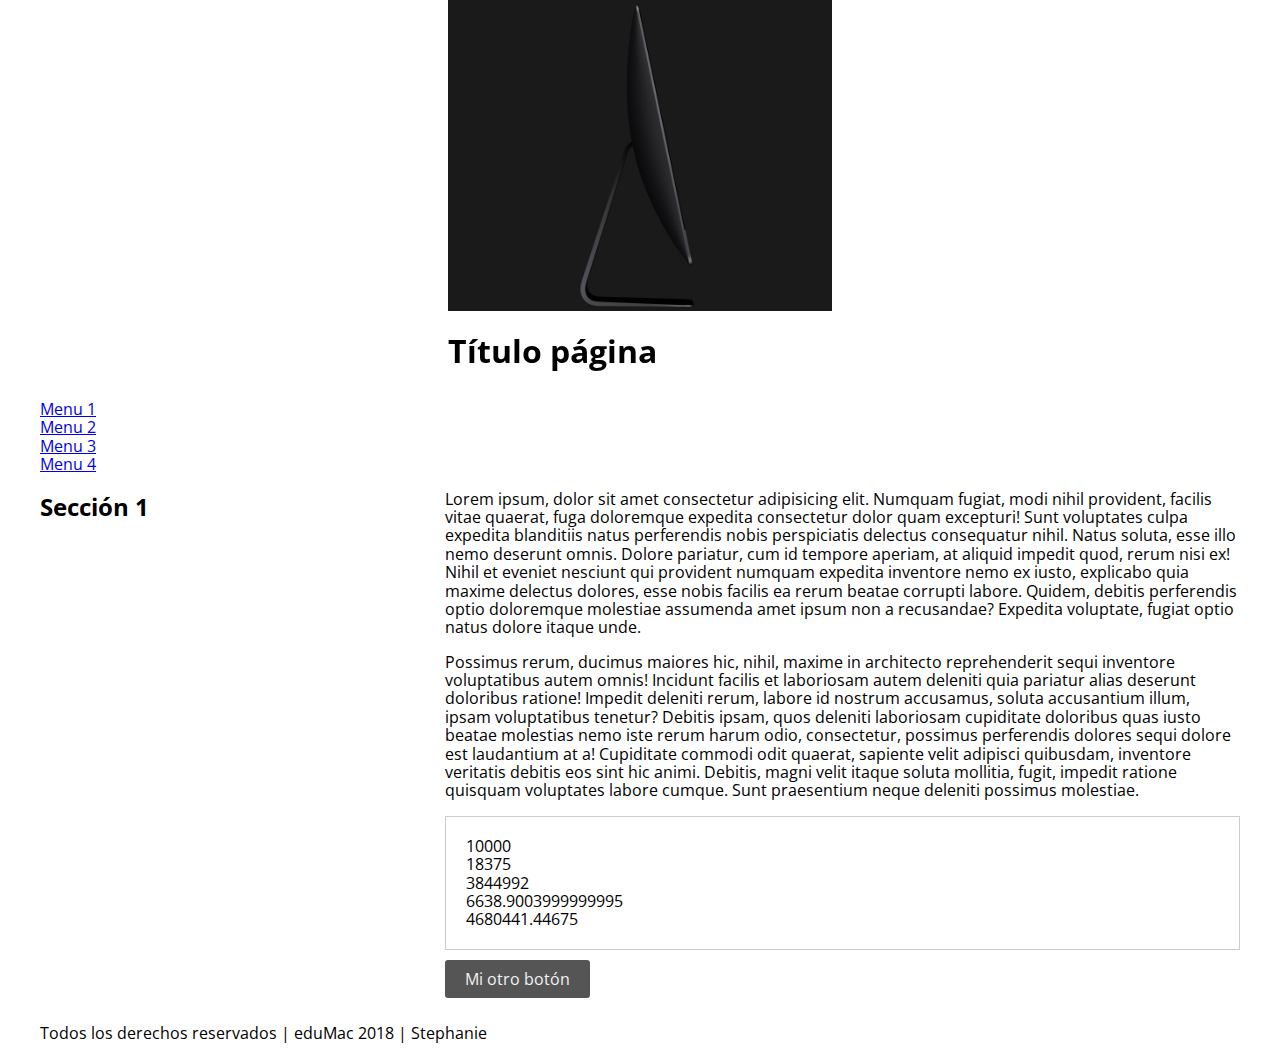
<file: ejercicio-js/index.html>
<!DOCTYPE html>
<html lang="es">
<head>
    <meta charset="UTF-8" />
    <meta name="viewport" content="width=device-width, initial-scale=1.0" />
    <meta http-equiv="X-UA-Compatible" content="ie=edge" />
    <title>Template</title>
    <link rel="stylesheet" href="css/main.css" />
</head>
<body>
    <div class="container">
        <header class="page-header">
            <div class="content-image">
                <img id="macImage" src="images/00.jpg" alt="" />
            <h1>Título página</h1>
        </header>
        <nav class="page-nav">
            <ul>
                <li><a href="#">Menu 1</a></li>
                <li><a href="#">Menu 2</a></li>
                <li><a href="#">Menu 3</a></li>
                <li><a href="#">Menu 4</a></li>
            </ul>
        </nav>
        <main class="page-main">
           <section class="page-section">
               <div class="grid">
                   <div class="col col-tb-4">
                       <h2>Sección 1 </h2>
                   </div>
                   <div class="col col-tb-8">
                       <p>Lorem ipsum, dolor sit amet consectetur adipisicing elit. Numquam fugiat, modi nihil provident, facilis vitae quaerat, fuga doloremque expedita consectetur dolor quam excepturi! Sunt voluptates culpa expedita blanditiis natus perferendis nobis perspiciatis delectus consequatur nihil. Natus soluta, esse illo nemo deserunt omnis. Dolore pariatur, cum id tempore aperiam, at aliquid impedit quod, rerum nisi ex! Nihil et eveniet nesciunt qui provident numquam expedita inventore nemo ex iusto, explicabo quia maxime delectus dolores, esse nobis facilis ea rerum beatae corrupti labore. Quidem, debitis perferendis optio doloremque molestiae assumenda amet ipsum non a recusandae? Expedita voluptate, fugiat optio natus dolore itaque unde.</p>
                       <p>Possimus rerum, ducimus maiores hic, nihil, maxime in architecto reprehenderit sequi inventore voluptatibus autem omnis! Incidunt facilis et laboriosam autem deleniti quia pariatur alias deserunt doloribus ratione! Impedit deleniti rerum, labore id nostrum accusamus, soluta accusantium illum, ipsam voluptatibus tenetur? Debitis ipsam, quos deleniti laboriosam cupiditate doloribus quas iusto beatae molestias nemo iste rerum harum odio, consectetur, possimus perferendis dolores sequi dolore est laudantium at a! Cupiditate commodi odit quaerat, sapiente velit adipisci quibusdam, inventore veritatis debitis eos sint hic animi. Debitis, magni velit itaque soluta mollitia, fugit, impedit ratione quisquam voluptates labore cumque. Sunt praesentium neque deleniti possimus molestiae.</p>
                    <div id="areas" class=areas></div>
                    <!-- <input type= "button" value= "Mi Botón" /> -->
                    <button id="myButton" class="my-button" type="button"> Mi otro botón</button>
                    </div>
               </div>
           </section>

        </main>
        <footer class="page-footer">
            <p>Todos los derechos reservados | eduMac 2018 | Stephanie</p>
        </footer>
    </div>
    <div id="js">
        <script src="js/lib/jquery-3.3.1.min.js"></script>
        <script src="js/main.js"></script>
    </div>
</body>
</html>
</file>
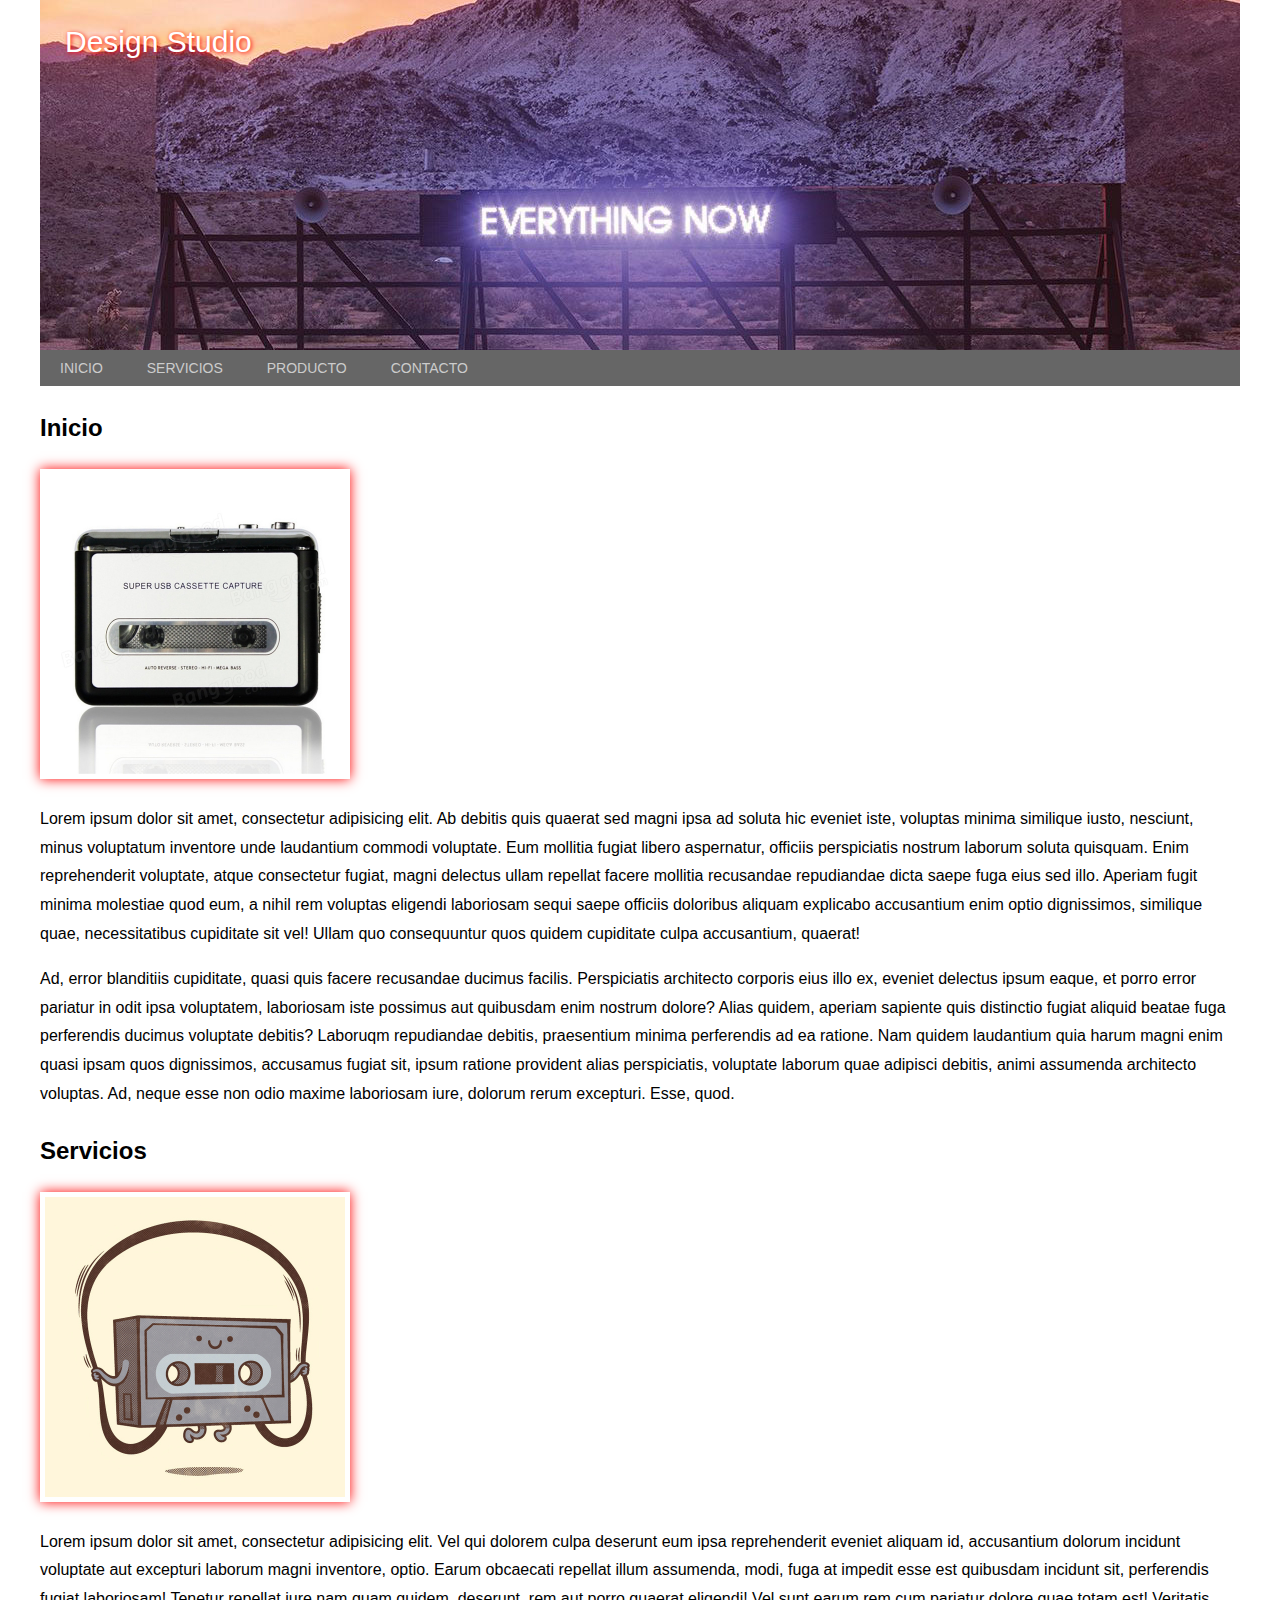
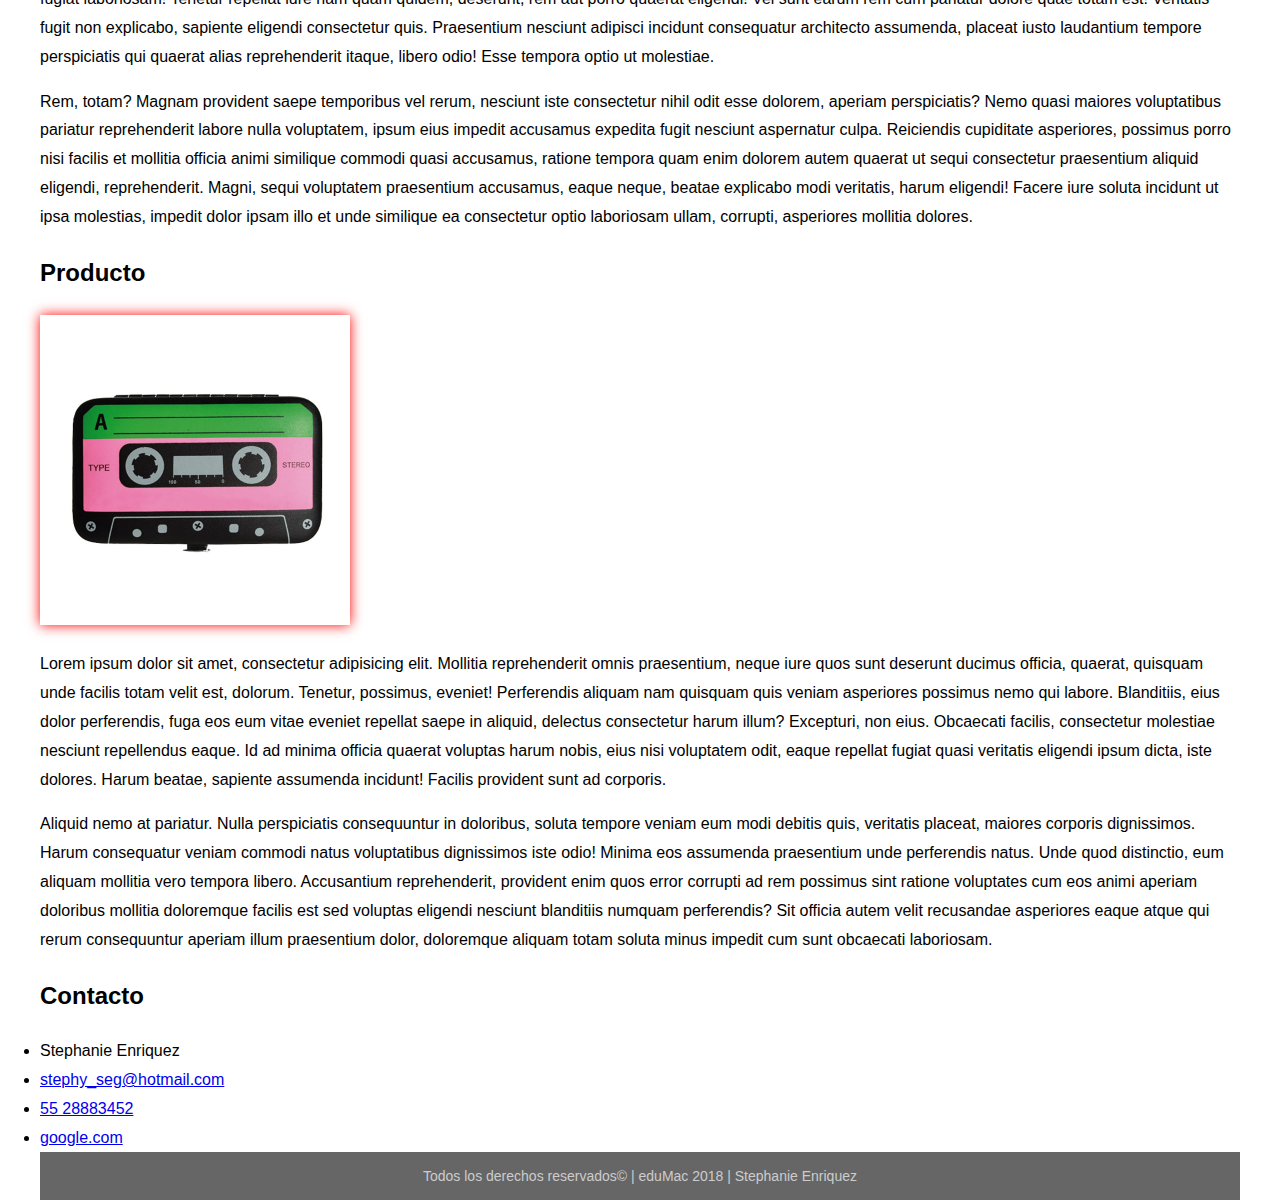
<file: ejercicio1/index.html>
<!doctype html>
<html>
<head lang="es">
	<meta charset="UTF-8" />
	<title>ejercicio 1</title>
	<link rel="stylesheet" href="css/main.css" />
</head>

<body>
<div class="container">
		<header class="page-header">
			<h1>Design Studio</h1>
		</header>
		<nav class="page-nav">
			<!--Unordered List-->
			<ul>
				<li><a href="#inicio">Inicio</a></li>
				<li><a href="#servicios">Servicios</a></li>
				<li><a href="#productos">Producto</a></li>
				<li><a href="#contacto">Contacto</a></li> 		
			</ul>
			
		</nav>
		<main class="page-main">
			<section id="inicio">
				<h2>Inicio</h2>
				<img src="images/img04.jpg" alt="" />
				<p>Lorem ipsum dolor sit amet, consectetur adipisicing elit. Ab debitis quis quaerat sed magni ipsa ad soluta hic eveniet iste, voluptas minima similique iusto, nesciunt, minus voluptatum inventore unde laudantium commodi voluptate. Eum mollitia fugiat libero aspernatur, officiis perspiciatis nostrum laborum soluta quisquam. Enim reprehenderit voluptate, atque consectetur fugiat, magni delectus ullam repellat facere mollitia recusandae repudiandae dicta saepe fuga eius sed illo. Aperiam fugit minima molestiae quod eum, a nihil rem voluptas eligendi laboriosam sequi saepe officiis doloribus aliquam explicabo accusantium enim optio dignissimos, similique quae, necessitatibus cupiditate sit vel! Ullam quo consequuntur quos quidem cupiditate culpa accusantium, quaerat!</p>
				<p>Ad, error blanditiis cupiditate, quasi quis facere recusandae ducimus facilis. Perspiciatis architecto corporis eius illo ex, eveniet delectus ipsum eaque, et porro error pariatur in odit ipsa voluptatem, laboriosam iste possimus aut quibusdam enim nostrum dolore? Alias quidem, aperiam sapiente quis distinctio fugiat aliquid beatae fuga perferendis ducimus voluptate debitis? Laboruqm repudiandae debitis, praesentium minima perferendis ad ea ratione. Nam quidem laudantium quia harum magni enim quasi ipsam quos dignissimos, accusamus fugiat sit, ipsum ratione provident alias perspiciatis, voluptate laborum quae adipisci debitis, animi assumenda architecto voluptas. Ad, neque esse non odio maxime laboriosam iure, dolorum rerum excepturi. Esse, quod.</p>
			</section>
			
			<section id="servicios">
				<h2>Servicios</h2>
				<img src="images/img02.jpg" alt="" />
				<p>Lorem ipsum dolor sit amet, consectetur adipisicing elit. Vel qui dolorem culpa deserunt eum ipsa reprehenderit eveniet aliquam id, accusantium dolorum incidunt voluptate aut excepturi laborum magni inventore, optio. Earum obcaecati repellat illum assumenda, modi, fuga at impedit esse est quibusdam incidunt sit, perferendis fugiat laboriosam! Tenetur repellat iure nam quam quidem, deserunt, rem aut porro quaerat eligendi! Vel sunt earum rem cum pariatur dolore quae totam est! Veritatis fugit non explicabo, sapiente eligendi consectetur quis. Praesentium nesciunt adipisci incidunt consequatur architecto assumenda, placeat iusto laudantium tempore perspiciatis qui quaerat alias reprehenderit itaque, libero odio! Esse tempora optio ut molestiae.</p>
				<p>Rem, totam? Magnam provident saepe temporibus vel rerum, nesciunt iste consectetur nihil odit esse dolorem, aperiam perspiciatis? Nemo quasi maiores voluptatibus pariatur reprehenderit labore nulla voluptatem, ipsum eius impedit accusamus expedita fugit nesciunt aspernatur culpa. Reiciendis cupiditate asperiores, possimus porro nisi facilis et mollitia officia animi similique commodi quasi accusamus, ratione tempora quam enim dolorem autem quaerat ut sequi consectetur praesentium aliquid eligendi, reprehenderit. Magni, sequi voluptatem praesentium accusamus, eaque neque, beatae explicabo modi veritatis, harum eligendi! Facere iure soluta incidunt ut ipsa molestias, impedit dolor ipsam illo et unde similique ea consectetur optio laboriosam ullam, corrupti, asperiores mollitia dolores.</p>
			</section>
			
			<section id="productos">
				<h2>Producto</h2>
				<img src="images/img03.jpg" alt="" />
				<p>Lorem ipsum dolor sit amet, consectetur adipisicing elit. Mollitia reprehenderit omnis praesentium, neque iure quos sunt deserunt ducimus officia, quaerat, quisquam unde facilis totam velit est, dolorum. Tenetur, possimus, eveniet! Perferendis aliquam nam quisquam quis veniam asperiores possimus nemo qui labore. Blanditiis, eius dolor perferendis, fuga eos eum vitae eveniet repellat saepe in aliquid, delectus consectetur harum illum? Excepturi, non eius. Obcaecati facilis, consectetur molestiae nesciunt repellendus eaque. Id ad minima officia quaerat voluptas harum nobis, eius nisi voluptatem odit, eaque repellat fugiat quasi veritatis eligendi ipsum dicta, iste dolores. Harum beatae, sapiente assumenda incidunt! Facilis provident sunt ad corporis.</p>
				<p>Aliquid nemo at pariatur. Nulla perspiciatis consequuntur in doloribus, soluta tempore veniam eum modi debitis quis, veritatis placeat, maiores corporis dignissimos. Harum consequatur veniam commodi natus voluptatibus dignissimos iste odio! Minima eos assumenda praesentium unde perferendis natus. Unde quod distinctio, eum aliquam mollitia vero tempora libero. Accusantium reprehenderit, provident enim quos error corrupti ad rem possimus sint ratione voluptates cum eos animi aperiam doloribus mollitia doloremque facilis est sed voluptas eligendi nesciunt blanditiis numquam perferendis? Sit officia autem velit recusandae asperiores eaque atque qui rerum consequuntur aperiam illum praesentium dolor, doloremque aliquam totam soluta minus impedit cum sunt obcaecati laboriosam.</p>
			</section>
			
			<section id="contacto">
				<h2>Contacto</h2>
				<ur>
					<li>Stephanie Enriquez</li>
					<li><a href="mailto:stephy_seg@hotmail.com">stephy_seg@hotmail.com</a></li>
					<li><a href="tel:5528883452">55 28883452</a></li>
					<li><a href="http://google.com" target="blank">google.com</a></li>
				</ur>
			</section>
		</main>
		<footer class="page-footer">
			<p>Todos los derechos reservados&copy; | eduMac 2018 | Stephanie Enriquez</p>
		</footer>
	</div>	
</body>
</html>
</file>
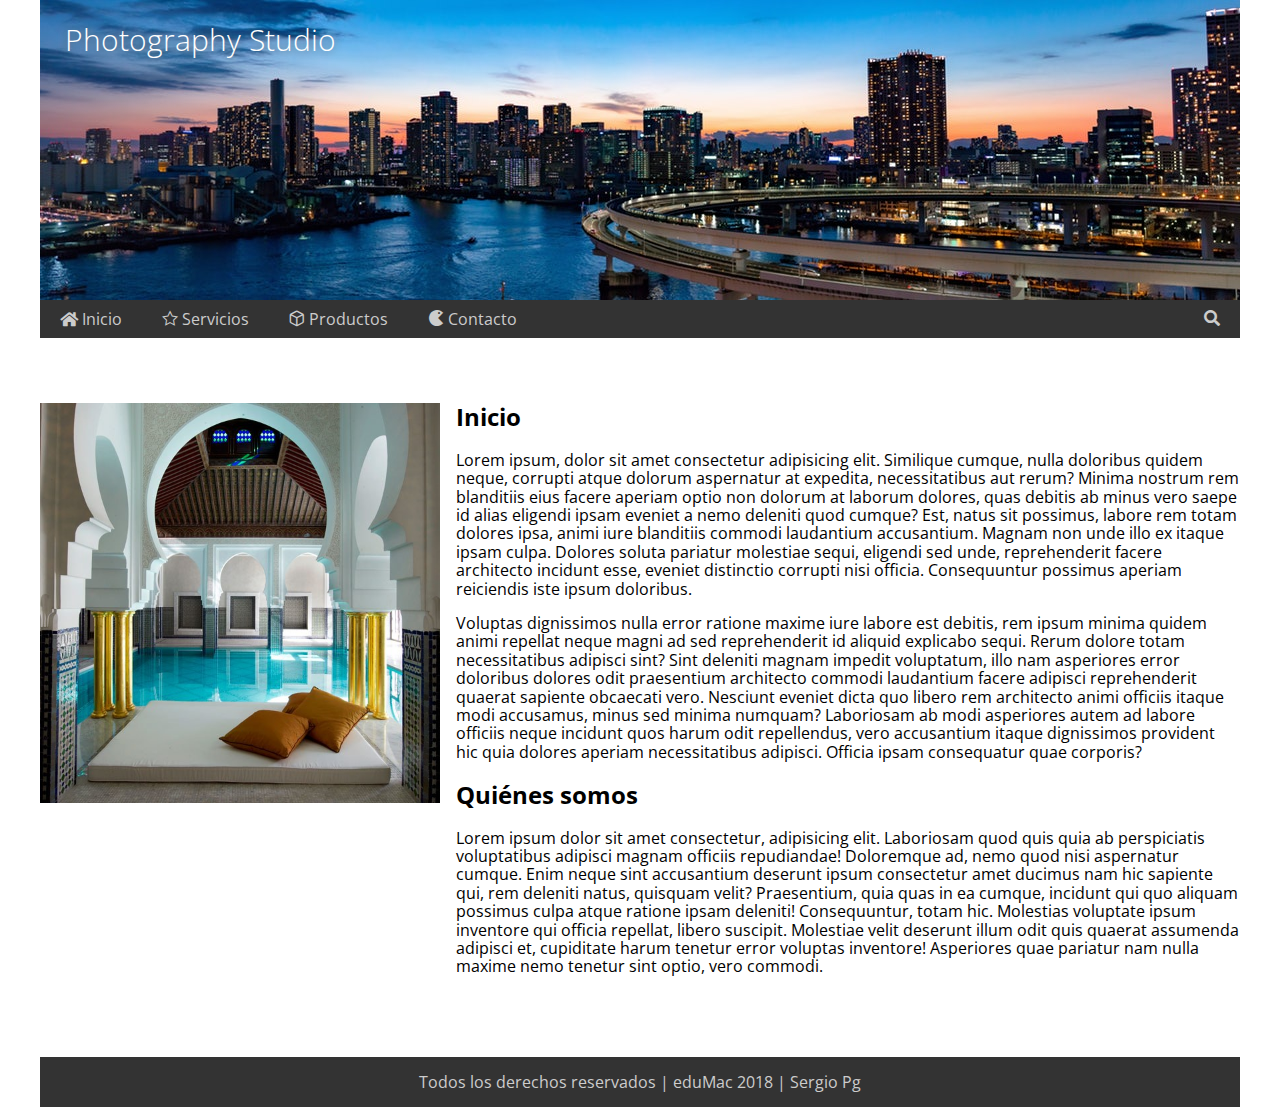
<file: ejercicio2/index.html>
<!DOCTYPE html>
<html lang="es">
<head>
    <meta charset="UTF-8" />
    <meta name="viewport" content="width=device-width, initial-scale=1.0" />
    <meta http-equiv="X-UA-Compatible" content="ie=edge" />
    <title>Inicio</title>
    <link rel="stylesheet" href="css/main.css" />
</head>
<body>
    <div class="container">
        <header class="page-header">
            <h1>Photography Studio</h1>
            <img src="images/bg-header.jpg" alt="" />
        </header>
        <nav class="page-nav">
            <span class="fas fa-search"></span>
            <ul class="clearfix">
                <li><a href="index.html">
                    <span class="fas fa-home"></span>
                    Inicio
                </a></li>
                <li><a href="Servicios.html">
                    <span class="icon-star"></span>
                    Servicios
                </a></li>
                <li><a href="Productos.html">
                    <span class="icon-box"></span>
                    Productos
                </a></li>
                <li><a href="Contacto.html">
                    <span class="icon-pacman"></span>
                    Contacto
                </a></li>
            </ul>
        </nav>
        <main class="page-main">
            <section class="page-section">
                <div class="grid clearfix">
                    <div class="col col-left">
                        <img src="images/img-1.jpg" alt="">
                    </div>
                    <div class="col col-right">
                        <h2>Inicio</h2>
                        <p>Lorem ipsum, dolor sit amet consectetur adipisicing elit. Similique cumque, nulla doloribus quidem neque, corrupti atque dolorum aspernatur at expedita, necessitatibus aut rerum? Minima nostrum rem blanditiis eius facere aperiam optio non dolorum at laborum dolores, quas debitis ab minus vero saepe id alias eligendi ipsam eveniet a nemo deleniti quod cumque? Est, natus sit possimus, labore rem totam dolores ipsa, animi iure blanditiis commodi laudantium accusantium. Magnam non unde illo ex itaque ipsam culpa. Dolores soluta pariatur molestiae sequi, eligendi sed unde, reprehenderit facere architecto incidunt esse, eveniet distinctio corrupti nisi officia. Consequuntur possimus aperiam reiciendis iste ipsum doloribus.</p>
                        <p>Voluptas dignissimos nulla error ratione maxime iure labore est debitis, rem ipsum minima quidem animi repellat neque magni ad sed reprehenderit id aliquid explicabo sequi. Rerum dolore totam necessitatibus adipisci sint? Sint deleniti magnam impedit voluptatum, illo nam asperiores error doloribus dolores odit praesentium architecto commodi laudantium facere adipisci reprehenderit quaerat sapiente obcaecati vero. Nesciunt eveniet dicta quo libero rem architecto animi officiis itaque modi accusamus, minus sed minima numquam? Laboriosam ab modi asperiores autem ad labore officiis neque incidunt quos harum odit repellendus, vero accusantium itaque dignissimos provident hic quia dolores aperiam necessitatibus adipisci. Officia ipsam consequatur quae corporis?</p>
                        <h2>Quiénes somos</h2>
                        <p>Lorem ipsum dolor sit amet consectetur, adipisicing elit. Laboriosam quod quis quia ab perspiciatis voluptatibus adipisci magnam officiis repudiandae! Doloremque ad, nemo quod nisi aspernatur cumque. Enim neque sint accusantium deserunt ipsum consectetur amet ducimus nam hic sapiente qui, rem deleniti natus, quisquam velit? Praesentium, quia quas in ea cumque, incidunt qui quo aliquam possimus culpa atque ratione ipsam deleniti! Consequuntur, totam hic. Molestias voluptate ipsum inventore qui officia repellat, libero suscipit. Molestiae velit deserunt illum odit quis quaerat assumenda adipisci et, cupiditate harum tenetur error voluptas inventore! Asperiores quae pariatur nam nulla maxime nemo tenetur sint optio, vero commodi.</p>
                    </div>
                </div>
            </section>
        </main>
        <footer class="page-footer">
            <p>Todos los derechos reservados | eduMac 2018 | Sergio Pg</p>
        </footer>
    </div>
    <div id="js">
        <script src="js/lib/jquery-3.3.1.min.js"></script>
        <script src="js/main.js"></script>
    </div>
</body>
</html>
</file>
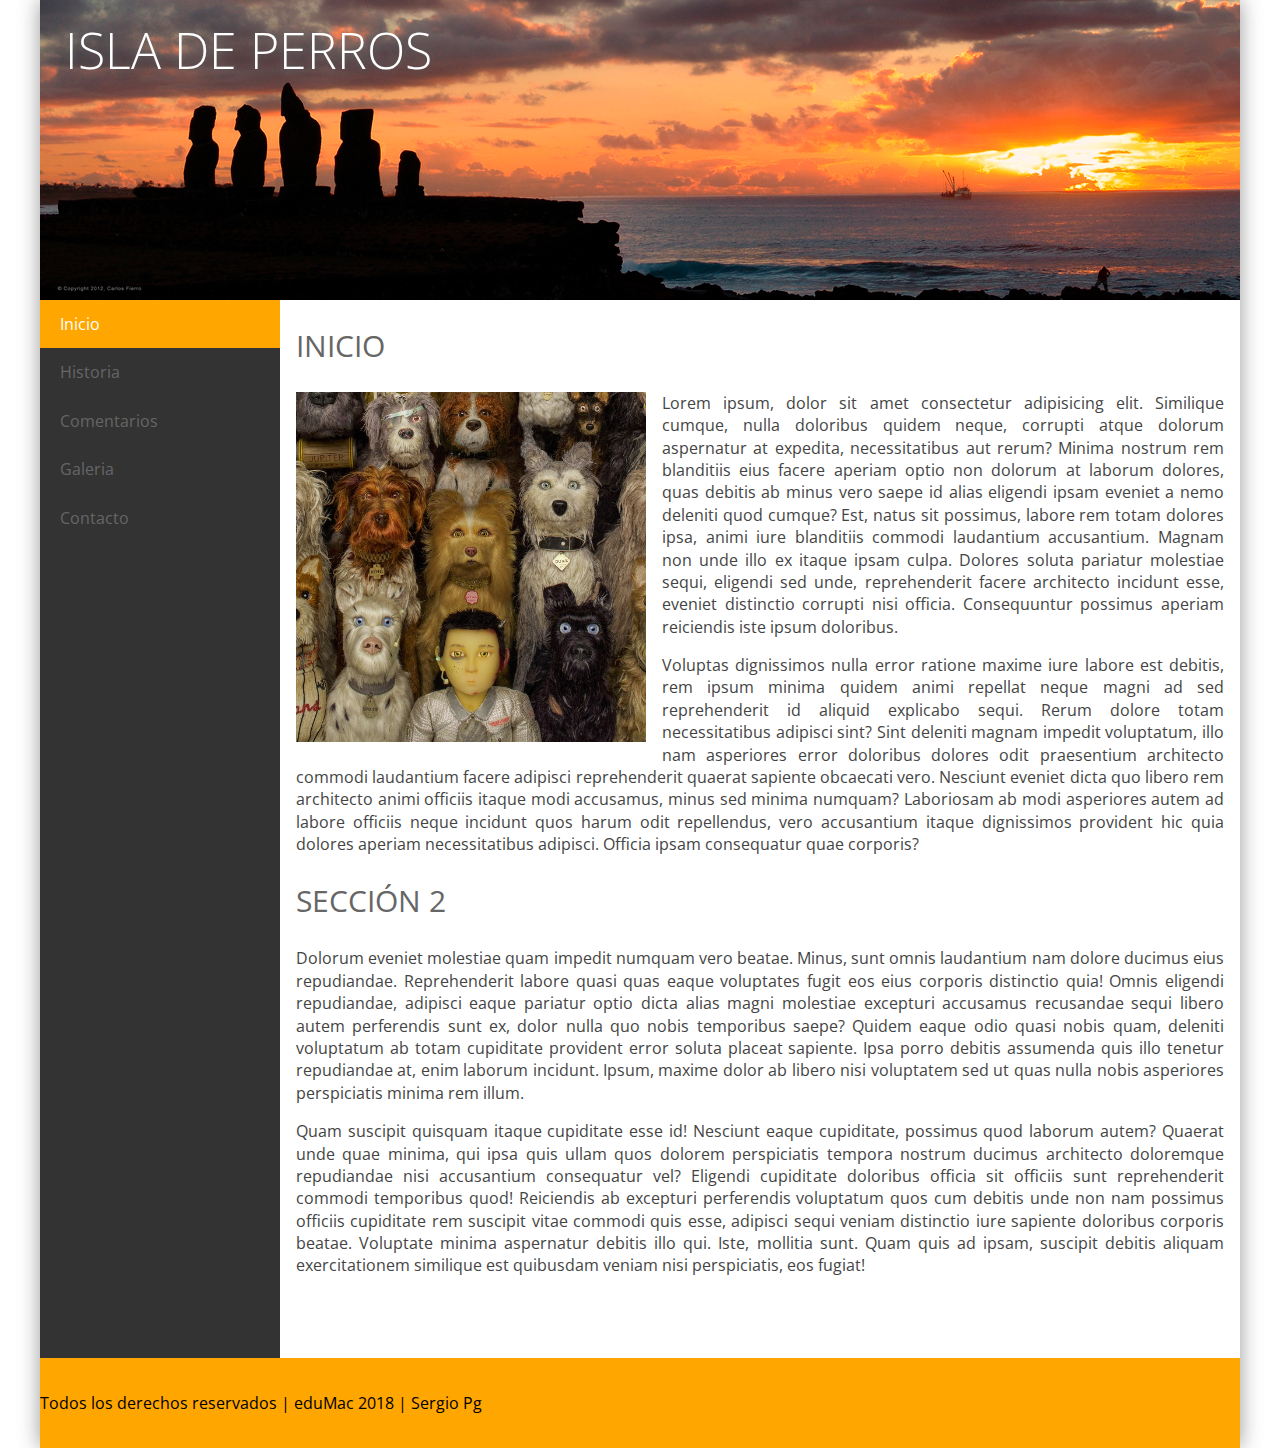
<file: ejercicio3/index.html>
<!DOCTYPE html>
<html lang="es">

<head>
    <meta charset="UTF-8" />
    <meta name="viewport" content="width=device-width, initial-scale=1.0" />
    <meta http-equiv="X-UA-Compatible" content="ie=edge" />
    <title>Pelicula</title>
    <link rel="stylesheet" href="css/main.css" />
</head>

<body>
    <div class="container">
        <header class="page-header">
            <h1>Isla de Perros</h1>
            <img src="images/header.png" alt="" />

        </header>
        <div class="page-content clearfix">
            <nav class="page-nav">
                <ul class="clearfix">
                    <li>
                        <a href="#" class="active">Inicio</a>
                    </li>
                    <li>
                        <a href="#">Historia</a>
                    </li>
                    <li>
                        <a href="#">Comentarios</a>
                    </li>
                    <li>
                        <a href="#">Galeria</a>
                    </li>
                    <li>
                        <a href="#">Contacto</a>
                    </li>
                </ul>
            </nav>
            <main class="page-main">
                <section class="page-section">
                    <h2>Inicio</h2>
                    <img src="images/img-1.jpg" alt="">
                    <p>Lorem ipsum, dolor sit amet consectetur adipisicing elit. Similique cumque, nulla doloribus quidem neque,
                        corrupti atque dolorum aspernatur at expedita, necessitatibus aut rerum? Minima nostrum rem blanditiis
                        eius facere aperiam optio non dolorum at laborum dolores, quas debitis ab minus vero saepe id alias
                        eligendi ipsam eveniet a nemo deleniti quod cumque? Est, natus sit possimus, labore rem totam dolores
                        ipsa, animi iure blanditiis commodi laudantium accusantium. Magnam non unde illo ex itaque ipsam
                        culpa. Dolores soluta pariatur molestiae sequi, eligendi sed unde, reprehenderit facere architecto
                        incidunt esse, eveniet distinctio corrupti nisi officia. Consequuntur possimus aperiam reiciendis
                        iste ipsum doloribus.</p>
                    <p>Voluptas dignissimos nulla error ratione maxime iure labore est debitis, rem ipsum minima quidem animi
                        repellat neque magni ad sed reprehenderit id aliquid explicabo sequi. Rerum dolore totam necessitatibus
                        adipisci sint? Sint deleniti magnam impedit voluptatum, illo nam asperiores error doloribus dolores
                        odit praesentium architecto commodi laudantium facere adipisci reprehenderit quaerat sapiente obcaecati
                        vero. Nesciunt eveniet dicta quo libero rem architecto animi officiis itaque modi accusamus, minus
                        sed minima numquam? Laboriosam ab modi asperiores autem ad labore officiis neque incidunt quos harum
                        odit repellendus, vero accusantium itaque dignissimos provident hic quia dolores aperiam necessitatibus
                        adipisci. Officia ipsam consequatur quae corporis?</p>
                </section>
                <section class="page-section">
                    <h2>Sección 2</h2>
                    <p>Dolorum eveniet molestiae quam impedit numquam vero beatae. Minus, sunt omnis laudantium nam dolore ducimus
                        eius repudiandae. Reprehenderit labore quasi quas eaque voluptates fugit eos eius corporis distinctio
                        quia! Omnis eligendi repudiandae, adipisci eaque pariatur optio dicta alias magni molestiae excepturi
                        accusamus recusandae sequi libero autem perferendis sunt ex, dolor nulla quo nobis temporibus saepe?
                        Quidem eaque odio quasi nobis quam, deleniti voluptatum ab totam cupiditate provident error soluta
                        placeat sapiente. Ipsa porro debitis assumenda quis illo tenetur repudiandae at, enim laborum incidunt.
                        Ipsum, maxime dolor ab libero nisi voluptatem sed ut quas nulla nobis asperiores perspiciatis minima
                        rem illum.</p>
                    <p>Quam suscipit quisquam itaque cupiditate esse id! Nesciunt eaque cupiditate, possimus quod laborum autem?
                        Quaerat unde quae minima, qui ipsa quis ullam quos dolorem perspiciatis tempora nostrum ducimus architecto
                        doloremque repudiandae nisi accusantium consequatur vel? Eligendi cupiditate doloribus officia sit
                        officiis sunt reprehenderit commodi temporibus quod! Reiciendis ab excepturi perferendis voluptatum
                        quos cum debitis unde non nam possimus officiis cupiditate rem suscipit vitae commodi quis esse,
                        adipisci sequi veniam distinctio iure sapiente doloribus corporis beatae. Voluptate minima aspernatur
                        debitis illo qui. Iste, mollitia sunt. Quam quis ad ipsam, suscipit debitis aliquam exercitationem
                        similique est quibusdam veniam nisi perspiciatis, eos fugiat!</p>
                </section>
            </main>
        </div>
        <footer class="page-footer">
            <p>Todos los derechos reservados | eduMac 2018 | Sergio Pg</p>
        </footer>
    </div>
    <div id="js">
        <script src="js/lib/jquery-3.3.1.min.js"></script>
        <script src="js/main.js"></script>
    </div>
</body>

</html>
</file>
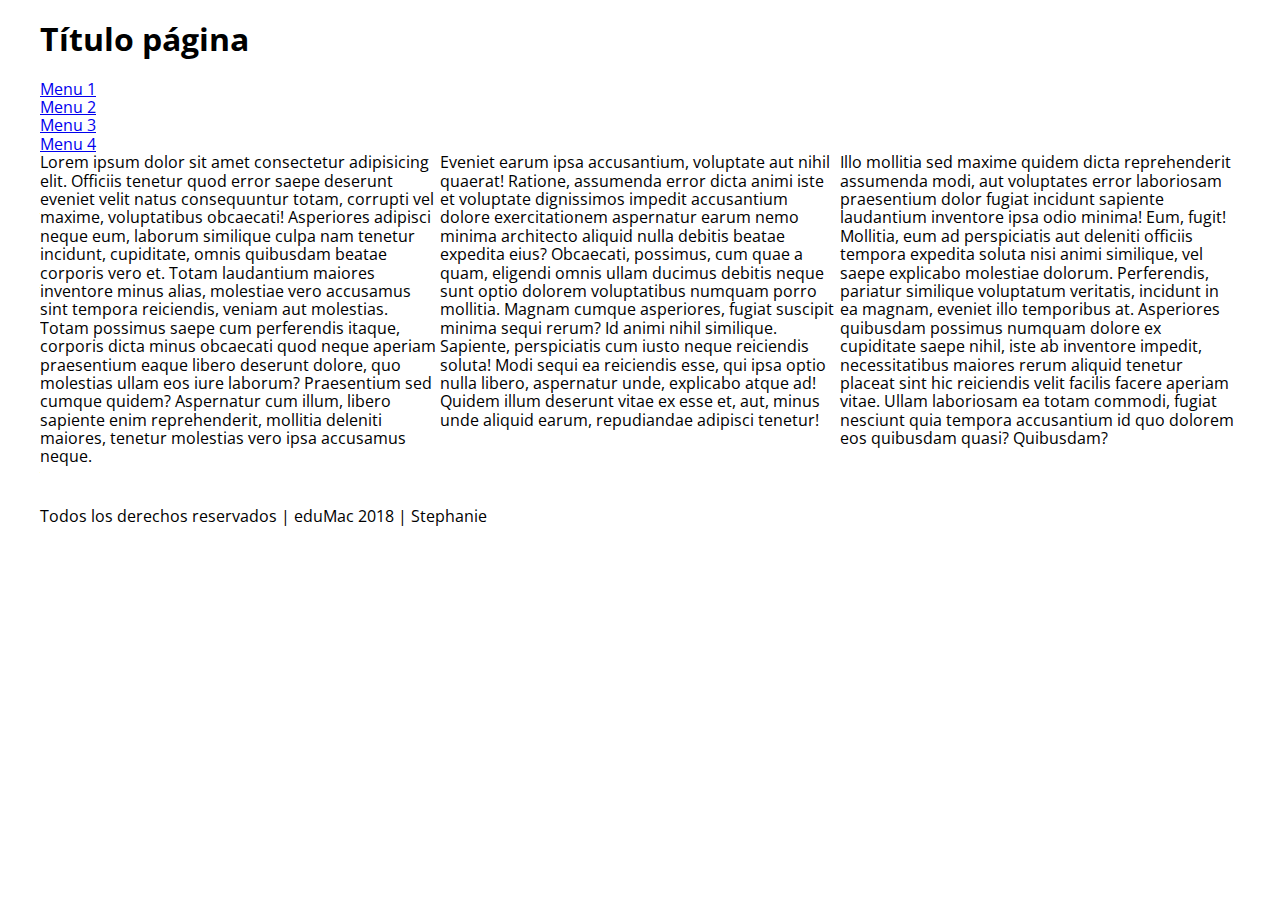
<file: ejercicio4/index.html>
<!DOCTYPE html>
<html lang="es">
<head>
    <meta charset="UTF-8" />
    <meta name="viewport" content="width=device-width, initial-scale=1.0" />
    <meta http-equiv="X-UA-Compatible" content="ie=edge" />
    <title>Template</title>
    <link rel="stylesheet" href="css/main.css" />
</head>
<body>
    <div class="container">
        <header class="page-header">
            <h1>Título página</h1>
        </header>
        <nav class="page-nav">
            <ul>
                <li><a href="#">Menu 1</a></li>
                <li><a href="#">Menu 2</a></li>
                <li><a href="#">Menu 3</a></li>
                <li><a href="#">Menu 4</a></li>
            </ul>
        </nav>
        <main class="page-main  clearfix">
            <div class="col col-1">Lorem ipsum dolor sit amet consectetur adipisicing elit. Officiis tenetur quod error saepe deserunt eveniet velit natus consequuntur totam, corrupti vel maxime, voluptatibus obcaecati! Asperiores adipisci neque eum, laborum similique culpa nam tenetur incidunt, cupiditate, omnis quibusdam beatae corporis vero et. Totam laudantium maiores inventore minus alias, molestiae vero accusamus sint tempora reiciendis, veniam aut molestias. Totam possimus saepe cum perferendis itaque, corporis dicta minus obcaecati quod neque aperiam praesentium eaque libero deserunt dolore, quo molestias ullam eos iure laborum? Praesentium sed cumque quidem? Aspernatur cum illum, libero sapiente enim reprehenderit, mollitia deleniti maiores, tenetur molestias vero ipsa accusamus neque.</div>
            <div class="col col-2">Eveniet earum ipsa accusantium, voluptate aut nihil quaerat! Ratione, assumenda error dicta animi iste et voluptate dignissimos impedit accusantium dolore exercitationem aspernatur earum nemo minima architecto aliquid nulla debitis beatae expedita eius? Obcaecati, possimus, cum quae a quam, eligendi omnis ullam ducimus debitis neque sunt optio dolorem voluptatibus numquam porro mollitia. Magnam cumque asperiores, fugiat suscipit minima sequi rerum? Id animi nihil similique. Sapiente, perspiciatis cum iusto neque reiciendis soluta! Modi sequi ea reiciendis esse, qui ipsa optio nulla libero, aspernatur unde, explicabo atque ad! Quidem illum deserunt vitae ex esse et, aut, minus unde aliquid earum, repudiandae adipisci tenetur!</div>
            <div class="col col-3">Illo mollitia sed maxime quidem dicta reprehenderit assumenda modi, aut voluptates error laboriosam praesentium dolor fugiat incidunt sapiente laudantium inventore ipsa odio minima! Eum, fugit! Mollitia, eum ad perspiciatis aut deleniti officiis tempora expedita soluta nisi animi similique, vel saepe explicabo molestiae dolorum. Perferendis, pariatur similique voluptatum veritatis, incidunt in ea magnam, eveniet illo temporibus at. Asperiores quibusdam possimus numquam dolore ex cupiditate saepe nihil, iste ab inventore impedit, necessitatibus maiores rerum aliquid tenetur placeat sint hic reiciendis velit facilis facere aperiam vitae. Ullam laboriosam ea totam commodi, fugiat nesciunt quia tempora accusantium id quo dolorem eos quibusdam quasi? Quibusdam?</div>


        </main>
        <footer class="page-footer">
            <p>Todos los derechos reservados | eduMac 2018 | Stephanie</p>
        </footer>
    </div>
    <div id="js">
        <script src="js/lib/jquery-3.3.1.min.js"></script>
        <script src="js/main.js"></script>
    </div>
</body>
</html>
</file>
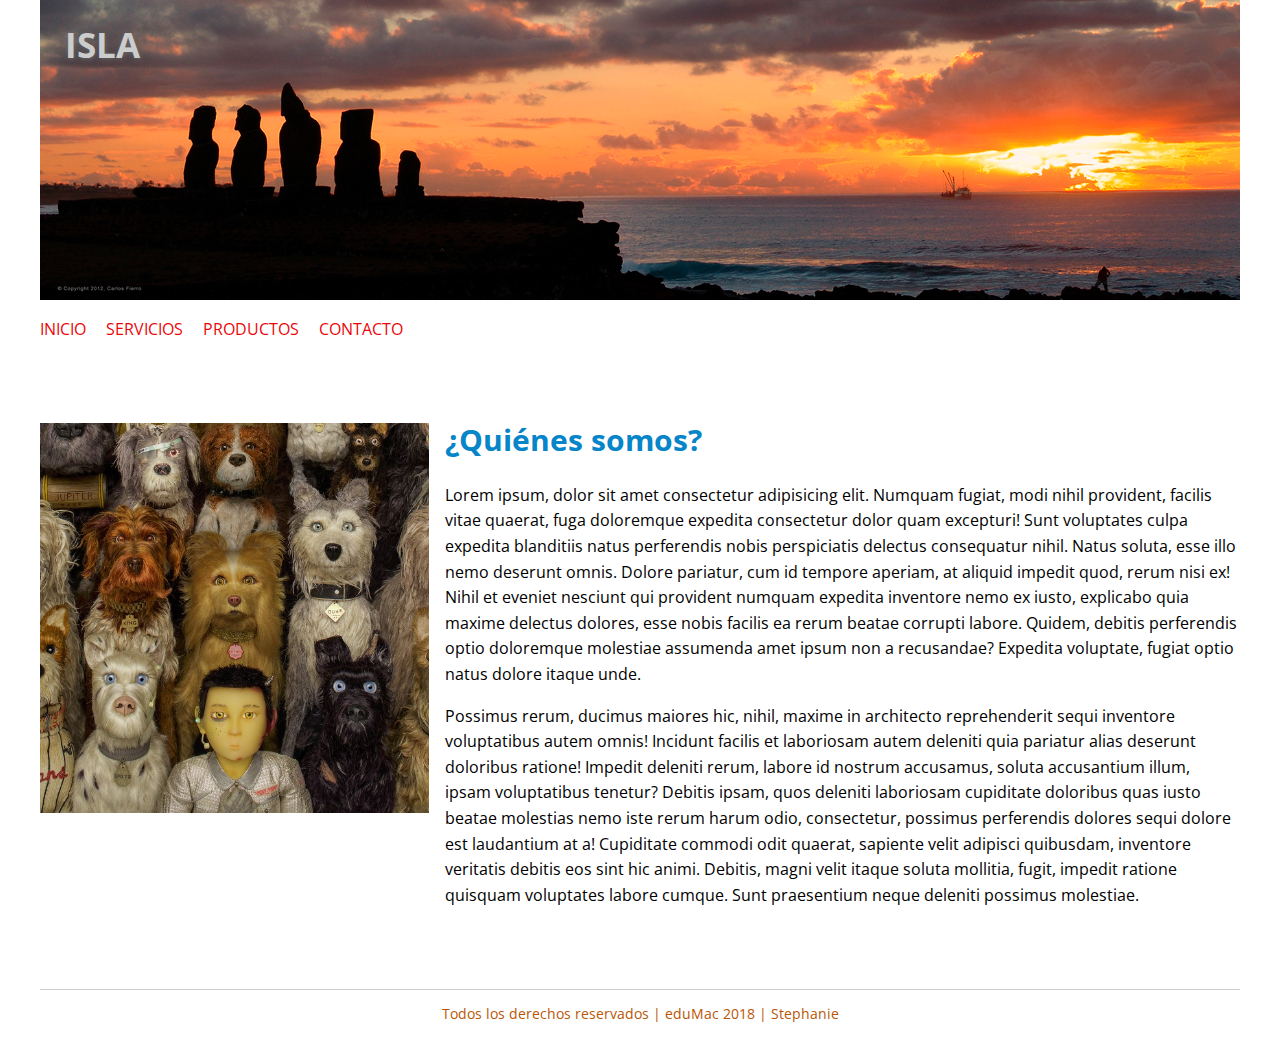
<file: ejercicio6/index.html>
<!DOCTYPE html>
<html lang="es"><!-- InstanceBegin template="/Templates/my-template.dwt" codeOutsideHTMLIsLocked="false" -->
<head>
    <meta charset="UTF-8" />
    <meta name="viewport" content="width=device-width, initial-scale=1.0" />
    <meta http-equiv="X-UA-Compatible" content="ie=edge" />
   
     <!-- InstanceBeginEditable name="doctitle" -->
	<title>Inicio</title>
	<!-- InstanceEndEditable -->
    <!-- InstanceBeginEditable name="head" -->
    
	<!-- InstanceEndEditable -->
    <link rel="stylesheet" href="css/main.css" />
</head>
<body>
    <div class="container">
        <header class="page-header">
            <h1>ISLA</h1>
            <img src="images/header.png" alt="">
            
            
        </header>
        <nav class="page-nav">
            <ul>
                <li><a href="index.html">Inicio</a></li>
                <li><a href="Servicios.html">Servicios</a></li>
                <li><a href="Productos.html">Productos</a></li>
                <li><a href="Contacto.html">Contacto</a></li>
            </ul>
        </nav>
        <main class="page-main">
         <!-- InstanceBeginEditable name="main" -->
         
           <section class="page-section">
               <div class="grid">
                   <div class="col col-tb-4">
                 <img src="images/img-1.jpg" alt="">
                   </div>
                   <div class="col col-tb-8">
                            <h2>¿Quiénes somos? </h2>
                       <p>Lorem ipsum, dolor sit amet consectetur adipisicing elit. Numquam fugiat, modi nihil provident, facilis vitae quaerat, fuga doloremque expedita consectetur dolor quam excepturi! Sunt voluptates culpa expedita blanditiis natus perferendis nobis perspiciatis delectus consequatur nihil. Natus soluta, esse illo nemo deserunt omnis. Dolore pariatur, cum id tempore aperiam, at aliquid impedit quod, rerum nisi ex! Nihil et eveniet nesciunt qui provident numquam expedita inventore nemo ex iusto, explicabo quia maxime delectus dolores, esse nobis facilis ea rerum beatae corrupti labore. Quidem, debitis perferendis optio doloremque molestiae assumenda amet ipsum non a recusandae? Expedita voluptate, fugiat optio natus dolore itaque unde.</p>
                       <p>Possimus rerum, ducimus maiores hic, nihil, maxime in architecto reprehenderit sequi inventore voluptatibus autem omnis! Incidunt facilis et laboriosam autem deleniti quia pariatur alias deserunt doloribus ratione! Impedit deleniti rerum, labore id nostrum accusamus, soluta accusantium illum, ipsam voluptatibus tenetur? Debitis ipsam, quos deleniti laboriosam cupiditate doloribus quas iusto beatae molestias nemo iste rerum harum odio, consectetur, possimus perferendis dolores sequi dolore est laudantium at a! Cupiditate commodi odit quaerat, sapiente velit adipisci quibusdam, inventore veritatis debitis eos sint hic animi. Debitis, magni velit itaque soluta mollitia, fugit, impedit ratione quisquam voluptates labore cumque. Sunt praesentium neque deleniti possimus molestiae.</p>
                   </div>
               </div>
           </section>
		<!-- InstanceEndEditable -->
        </main>
        <footer class="page-footer">
          <p>Todos los derechos reservados | eduMac 2018 | Stephanie</p>
        </footer>
</div>
    <div id="js">
      <script src="js/lib/jquery-3.3.1.min.js"></script>
      <!-- InstanceBeginEditable name="js" -->
      <!-- InstanceEndEditable -->
<script src="js/main.js"></script>
    </div>
</body>
<!-- InstanceEnd --></html>
</file>
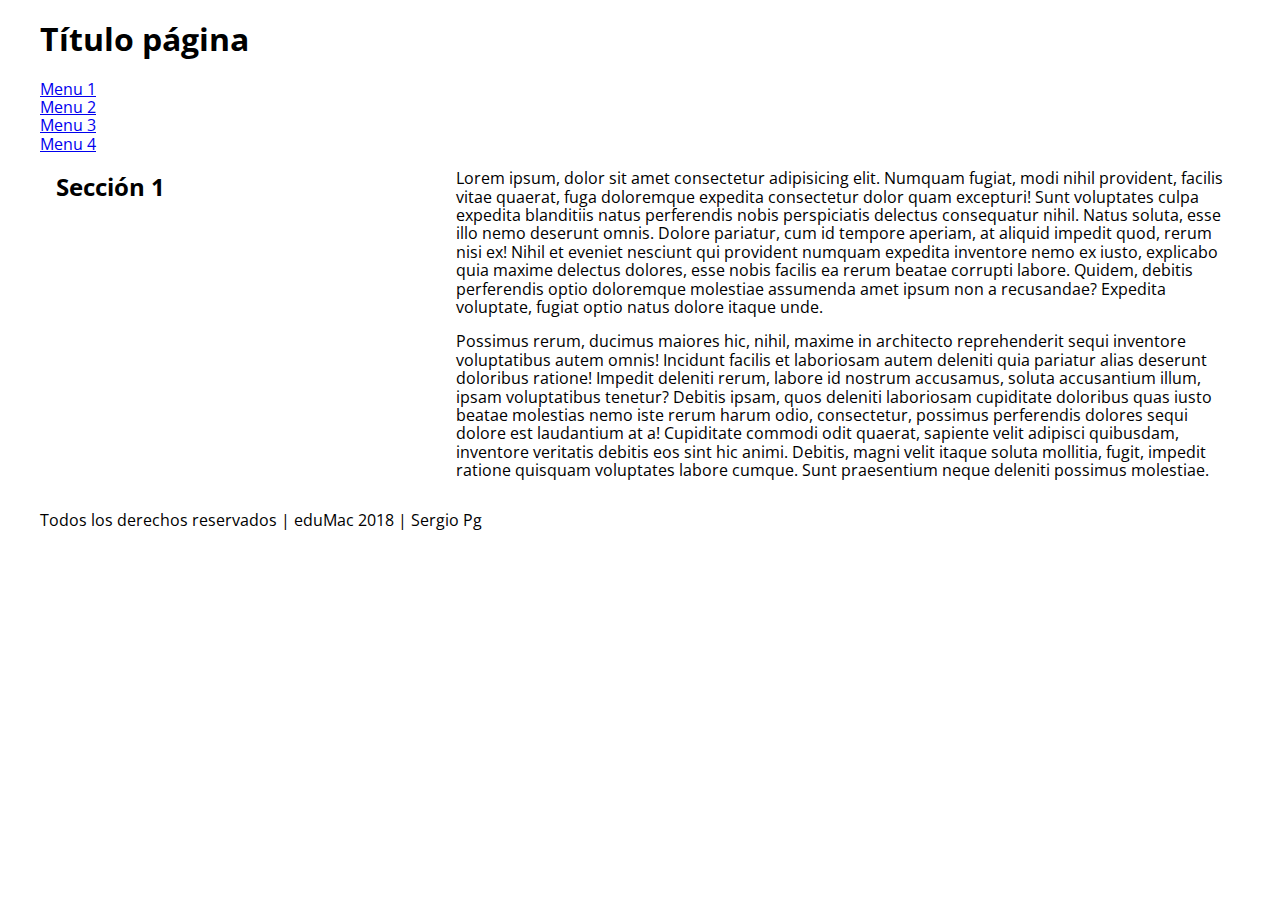
<file: template/index.html>
<!DOCTYPE html>
<html lang="es">
<head>
    <meta charset="UTF-8" />
    <meta name="viewport" content="width=device-width, initial-scale=1.0" />
    <meta http-equiv="X-UA-Compatible" content="ie=edge" />
    <title>Template</title>
    <link rel="stylesheet" href="css/main.css" />
</head>
<body>
    <div class="container">
        <header class="page-header">
            <h1>Título página</h1>
        </header>
        <nav class="page-nav">
            <ul>
                <li><a href="#">Menu 1</a></li>
                <li><a href="#">Menu 2</a></li>
                <li><a href="#">Menu 3</a></li>
                <li><a href="#">Menu 4</a></li>
            </ul>
        </nav>
        <main class="page-main">
           <section class="page-section">
               <div class="grid">
                   <div class="col col-tb-4">
                       <h2>Sección 1 </h2>
                   </div>
                   <div class="col col-tb-8">
                       <p>Lorem ipsum, dolor sit amet consectetur adipisicing elit. Numquam fugiat, modi nihil provident, facilis vitae quaerat, fuga doloremque expedita consectetur dolor quam excepturi! Sunt voluptates culpa expedita blanditiis natus perferendis nobis perspiciatis delectus consequatur nihil. Natus soluta, esse illo nemo deserunt omnis. Dolore pariatur, cum id tempore aperiam, at aliquid impedit quod, rerum nisi ex! Nihil et eveniet nesciunt qui provident numquam expedita inventore nemo ex iusto, explicabo quia maxime delectus dolores, esse nobis facilis ea rerum beatae corrupti labore. Quidem, debitis perferendis optio doloremque molestiae assumenda amet ipsum non a recusandae? Expedita voluptate, fugiat optio natus dolore itaque unde.</p>
                       <p>Possimus rerum, ducimus maiores hic, nihil, maxime in architecto reprehenderit sequi inventore voluptatibus autem omnis! Incidunt facilis et laboriosam autem deleniti quia pariatur alias deserunt doloribus ratione! Impedit deleniti rerum, labore id nostrum accusamus, soluta accusantium illum, ipsam voluptatibus tenetur? Debitis ipsam, quos deleniti laboriosam cupiditate doloribus quas iusto beatae molestias nemo iste rerum harum odio, consectetur, possimus perferendis dolores sequi dolore est laudantium at a! Cupiditate commodi odit quaerat, sapiente velit adipisci quibusdam, inventore veritatis debitis eos sint hic animi. Debitis, magni velit itaque soluta mollitia, fugit, impedit ratione quisquam voluptates labore cumque. Sunt praesentium neque deleniti possimus molestiae.</p>
                   </div>
               </div>
           </section>

        </main>
        <footer class="page-footer">
            <p>Todos los derechos reservados | eduMac 2018 | Sergio Pg</p>
        </footer>
    </div>
    <div id="js">
        <script src="js/lib/jquery-3.3.1.min.js"></script>
        <script src="js/main.js"></script>
    </div>
</body>
</html>
</file>
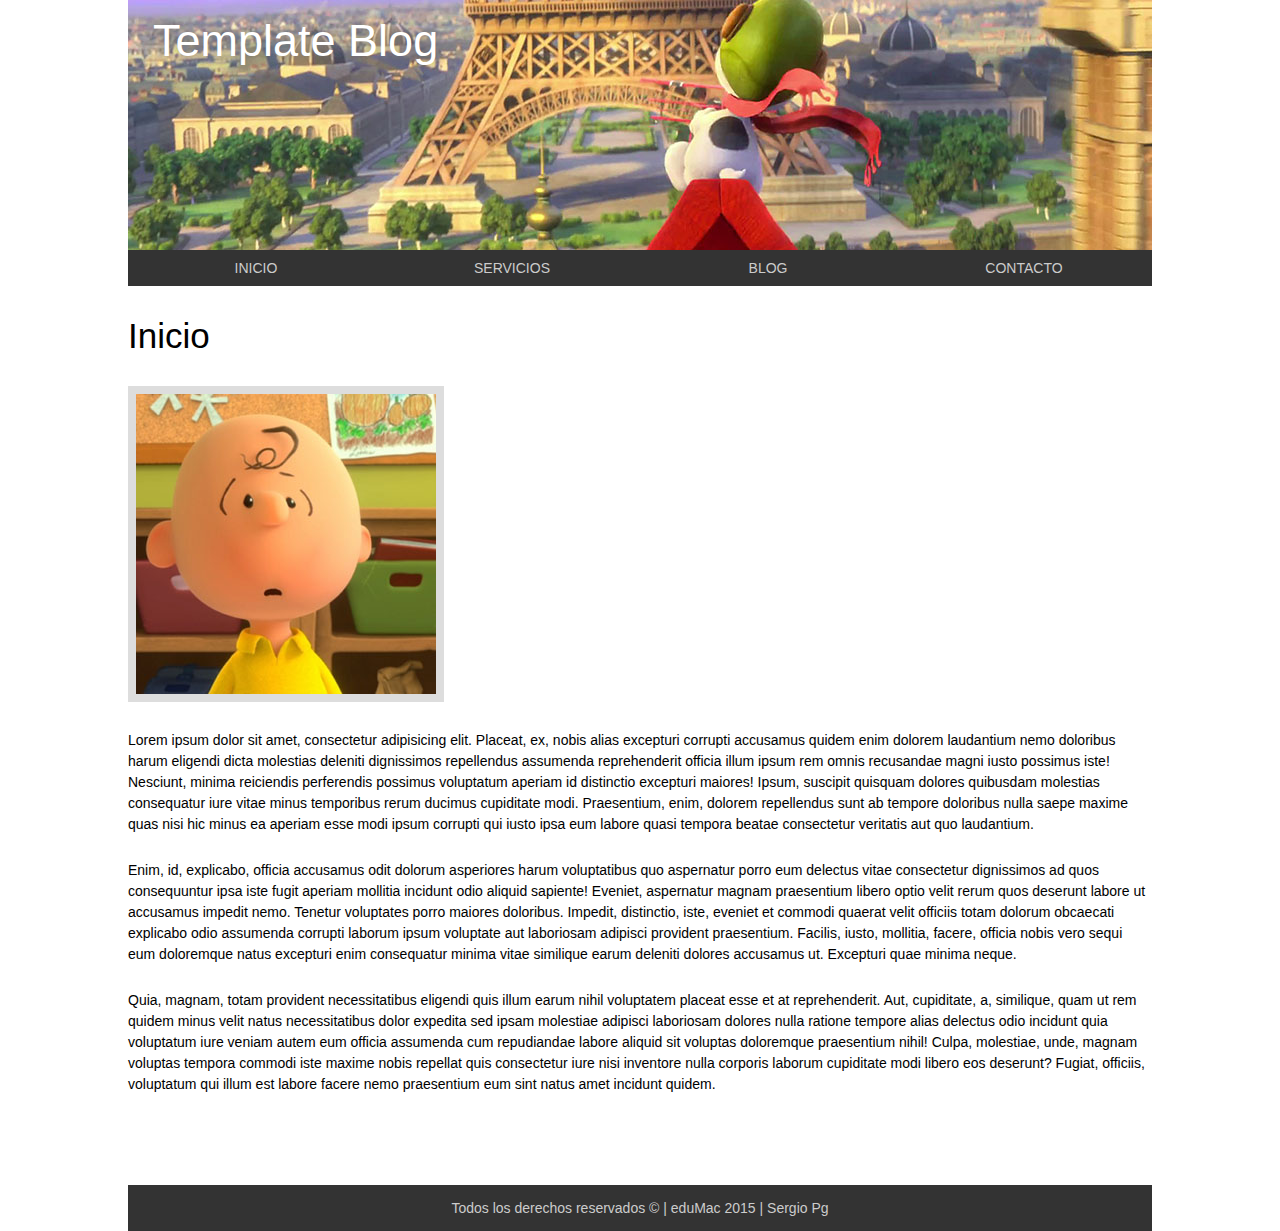
<file: template_blog/index.html>
<!doctype html>
<html>
<head>
<meta charset="UTF-8" />
<title>Template Blog</title>
<link rel="stylesheet" href="css/main.css" />
<script src="js/main.js"></script>
</head>
<body>

<div class="container">
	<header class="page-header">
    	<h1>Template Blog</h1>
    	<img src="images/bg_header.jpg" alt="Snoopy">
    </header>
    <nav class="page-nav">
    	<ul class="clearfix">
        	<li><a href="index.html" title="Inicio">Inicio</a></li>
            <li><a href="servicios.html" title="Servicios">Servicios</a></li>
            <li><a href="blog.html" title="Blog">Blog</a></li>
            <li><a href="contacto.html" title="Contacto">Contacto</a></li>
        </ul>
    </nav>
    <main class="page-main">
    	<section class="section">
        	<h2>Inicio</h2>
            <img src="images/img-1.jpg" alt="">
            <p>Lorem ipsum dolor sit amet, consectetur adipisicing elit. Placeat, ex, nobis alias excepturi corrupti accusamus quidem enim dolorem laudantium nemo doloribus harum eligendi dicta molestias deleniti dignissimos repellendus assumenda reprehenderit officia illum ipsum rem omnis recusandae magni iusto possimus iste! Nesciunt, minima reiciendis perferendis possimus voluptatum aperiam id distinctio excepturi maiores! Ipsum, suscipit quisquam dolores quibusdam molestias consequatur iure vitae minus temporibus rerum ducimus cupiditate modi. Praesentium, enim, dolorem repellendus sunt ab tempore doloribus nulla saepe maxime quas nisi hic minus ea aperiam esse modi ipsum corrupti qui iusto ipsa eum labore quasi tempora beatae consectetur veritatis aut quo laudantium.</p>
            <p>Enim, id, explicabo, officia accusamus odit dolorum asperiores harum voluptatibus quo aspernatur porro eum delectus vitae consectetur dignissimos ad quos consequuntur ipsa iste fugit aperiam mollitia incidunt odio aliquid sapiente! Eveniet, aspernatur magnam praesentium libero optio velit rerum quos deserunt labore ut accusamus impedit nemo. Tenetur voluptates porro maiores doloribus. Impedit, distinctio, iste, eveniet et commodi quaerat velit officiis totam dolorum obcaecati explicabo odio assumenda corrupti laborum ipsum voluptate aut laboriosam adipisci provident praesentium. Facilis, iusto, mollitia, facere, officia nobis vero sequi eum doloremque natus excepturi enim consequatur minima vitae similique earum deleniti dolores accusamus ut. Excepturi quae minima neque.</p>
            <p>Quia, magnam, totam provident necessitatibus eligendi quis illum earum nihil voluptatem placeat esse et at reprehenderit. Aut, cupiditate, a, similique, quam ut rem quidem minus velit natus necessitatibus dolor expedita sed ipsam molestiae adipisci laboriosam dolores nulla ratione tempore alias delectus odio incidunt quia voluptatum iure veniam autem eum officia assumenda cum repudiandae labore aliquid sit voluptas doloremque praesentium nihil! Culpa, molestiae, unde, magnam voluptas tempora commodi iste maxime nobis repellat quis consectetur iure nisi inventore nulla corporis laborum cupiditate modi libero eos deserunt? Fugiat, officiis, voluptatum qui illum est labore facere nemo praesentium eum sint natus amet incidunt quidem.</p>
        </section>
    </main>
    <footer class="page-footer">
    	<p>Todos los derechos reservados &copy; | eduMac 2015 | Sergio Pg </p>
    </footer>
</div>

</body>
</html>
</file>
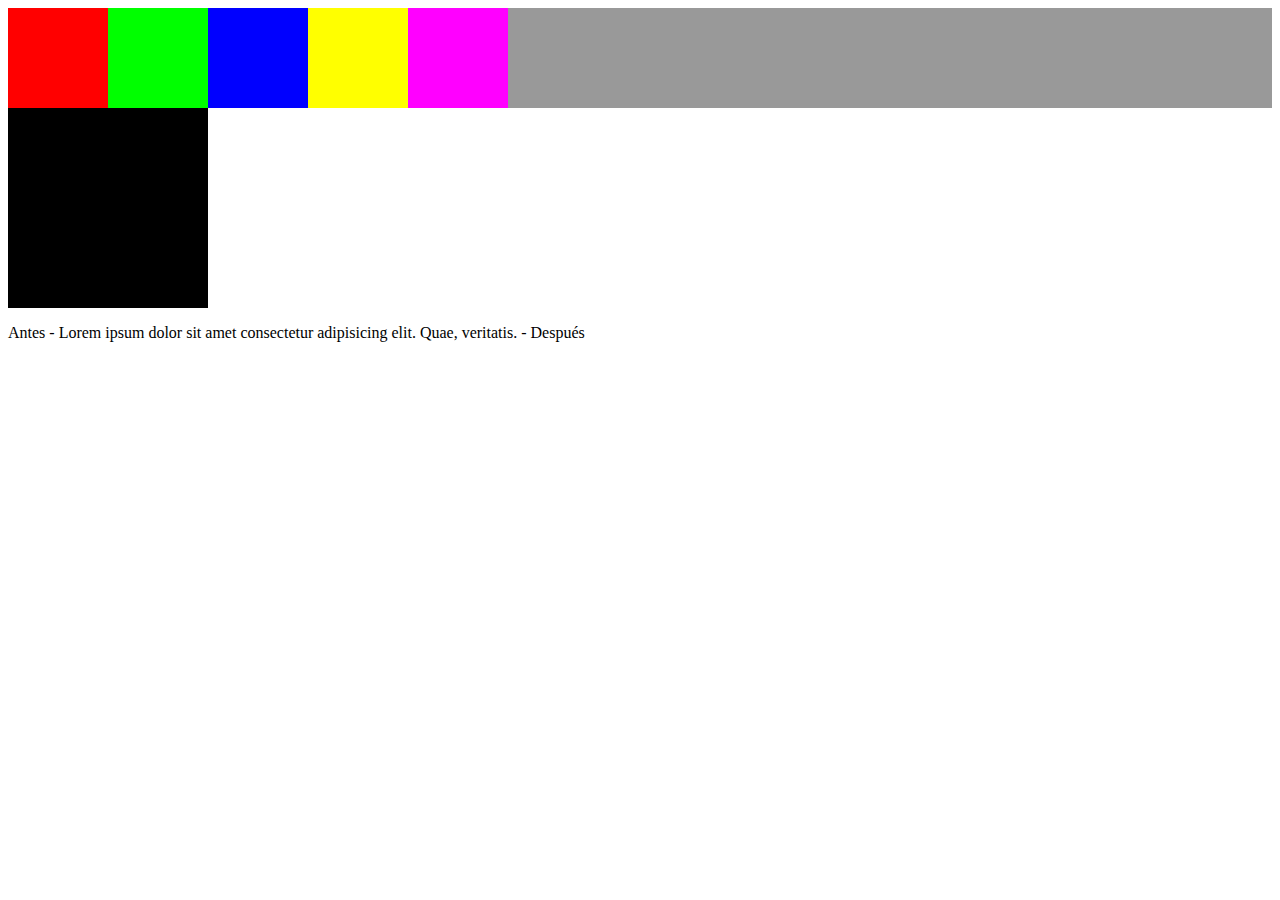
<file: ejemplos/float.html>
<!DOCTYPE html>
<html lang="es">
<head>
    <meta charset="UTF-8">
    <meta name="viewport" content="width=device-width, initial-scale=1.0">
    <meta http-equiv="X-UA-Compatible" content="ie=edge">
    <title>Posicionamiento Flotante</title>
    <style>
        /*
            float:
                - El elemento sale del flujo normal de renderización, por lo cual
                    los elementos que están por debajo de él, no reconocen su posición.

                - Los elementos flotados buscan la posición superior (izquierda o derecha) disponible,
                    siempre dentro del padre.

                    float: left | right
                
                - La  propiedad "clear" va a forzar a que un elemento reconozca el espacio ocupado por los elementos flotados.
           */

        .padre {
            background-color: #999;
        }
        .padre:after {
            content: "";
            display: block;
            clear: both;
        }
        .hijo {
            width: 100px;
            height: 100px;
        }
        .hijo-1 {
            background-color: #f00;
            float: left;
        }
        .hijo-2 {
            background-color: #0f0;
            float: left;
        }
        .hijo-3 {
            background-color: #00f;
            float: left;
        }
        .hijo-4 {
            background-color: #ff0;
            float: left;
        }
        .hijo-5 {
            background-color: #f0f;
            float: left;
        }
        .primo {
            width: 200px;
            height: 200px;
            background-color: #000;
        }
        .parrafo:before {
            content: "Antes - ";
        }
        .parrafo:after {
            content: " - Después";
        }
    </style>
</head>
<body>
    <div class="padre">
        <div class="hijo hijo-1"></div>
        <div class="hijo hijo-2"></div>
        <div class="hijo hijo-3"></div>
        <div class="hijo hijo-4"></div>
        <div class="hijo hijo-5"></div>
    </div>
    <div class="primo"></div>
    <p class="parrafo">Lorem ipsum dolor sit amet consectetur adipisicing elit. Quae, veritatis.</p>
</body>
</html>
</file>
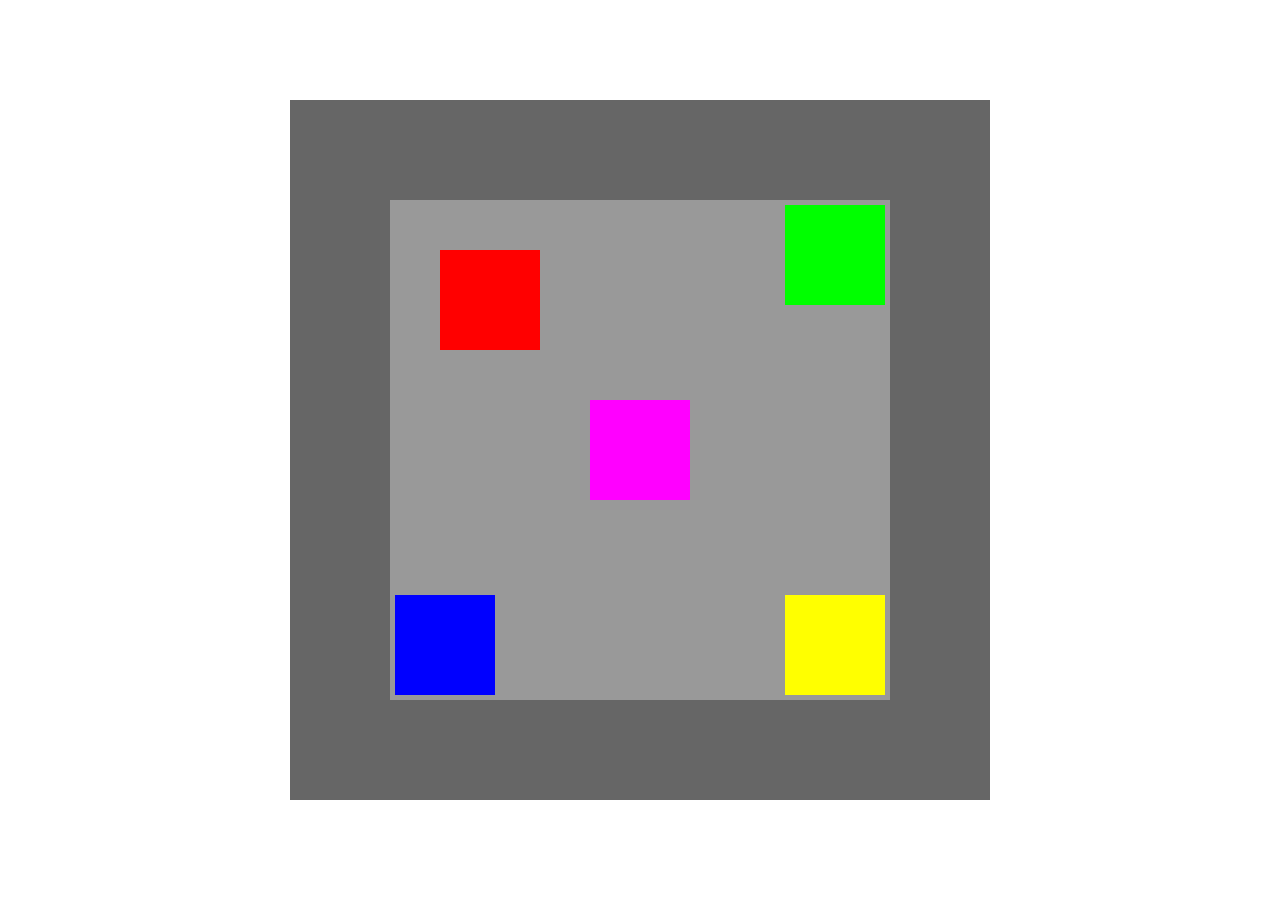
<file: ejemplos/position-absolute.html>
<!DOCTYPE html>
<html lang="es">
<head>
    <meta charset="UTF-8">
    <meta name="viewport" content="width=device-width, initial-scale=1.0">
    <meta http-equiv="X-UA-Compatible" content="ie=edge">
    <title>Posicionamiento Absoluto</title>
    <style>
        /*
            position absolute:
                - El elemento sale del flujo normal de renderización, por lo cual
                    los elementos que están por debajo de él, ya no reconocen su posición.
                - A éste elemento le podemos especificar coordenadas utilizando las propiedades:
                    - left
                    - rigth
                    - top
                    - bottom
                - Si a un elemento lo posicionamos de manera absoluta pero no especificamos coordenadas,
                    dicho elemento queda ubicado en su posición original.
                - Si especificamos coordenadas, el elemento tomará como referencia al primer elemento padre
                    cono posición diferente a "static".
        */

        .abuelo {
            width: 700px;
            height: 700px;
            background-color: #666;
            position: absolute;
            top: 50%;
            left: 50%;
            margin-left: -350px;
            margin-top: -350px;
        }
        .padre {
            width: 500px;
            height: 500px;
            background-color: #999;
            position: absolute;
            top: 50%;
            left: 50%;
            margin-left: -250px;
            margin-top: -250px;
        }
        .hijo {
            width: 100px;
            height: 100px;
            position: absolute;
        }
        .hijo-1 {
            background-color: #f00;
            top: 10%;
            left: 10%;
        }
        .hijo-2 {
            background-color: #0f0;
            top: 5px;
            right: 5px;
        }
        .hijo-3 {
            background-color: #00f;
            left: 5px;
            bottom: 5px;
        }
        .hijo-4 {
            background-color: #ff0;
            right: 5px;
            bottom: 5px;
        }
        .hijo-5 {
            background-color: #f0f;
            top: 50%;
            left: 50%;
            margin-left: -50px;
            margin-top: -50px;
        }
    </style>
</head>
<body>
    <div class="abuelo">
        <div class="padre">
            <div class="hijo hijo-1"></div>
            <div class="hijo hijo-2"></div>
            <div class="hijo hijo-3"></div>
            <div class="hijo hijo-4"></div>
            <div class="hijo hijo-5"></div>
        </div>
    </div>
</body>
</html>
</file>
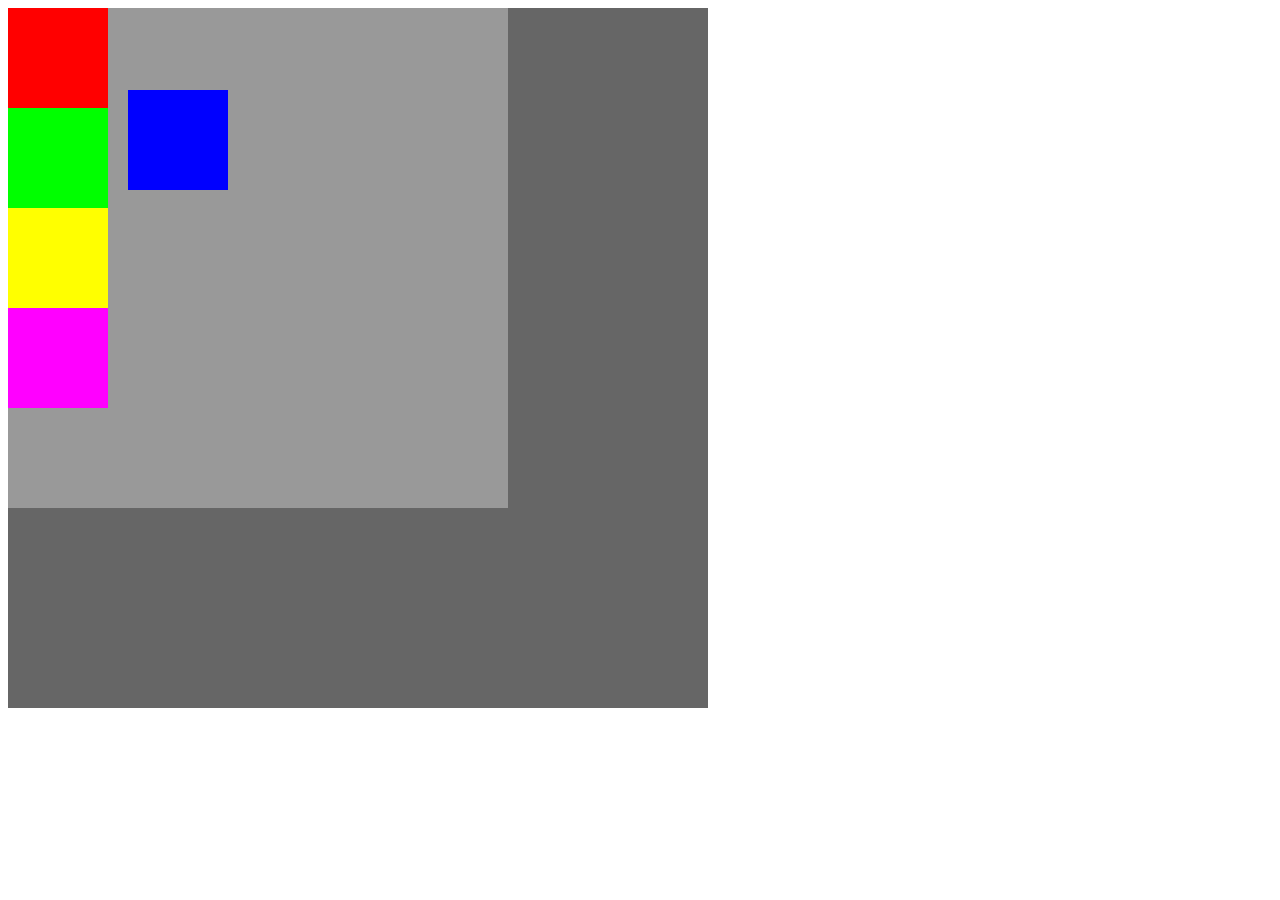
<file: ejemplos/position-fixed.html>
<!DOCTYPE html>
<html lang="es">
<head>
    <meta charset="UTF-8">
    <meta name="viewport" content="width=device-width, initial-scale=1.0">
    <meta http-equiv="X-UA-Compatible" content="ie=edge">
    <title>Posicionamiento Fijo</title>
    <style>
        /*
            position fixed:
                - El elemento sale del flujo normal de renderización, por lo cual
                    los elementos que están por debajo de él, siempre reconocen su posición.
                - A éste elemento le podemos especificar coordenadas utilizando las propiedades:
                    - left
                    - rigth
                    - top
                    - bottom
                - Si a un elemento lo posicionamos de manera fija pero no especificamos coordenadas,
                    dicho elemento queda ubicado en su posición original.
                - Si especificamos coordenadas, el elemento tomará como referencia siempre la ventana del navegador.
        */

        .abuelo {
            width: 700px;
            height: 700px;
            background-color: #666;
        }
        .padre {
            width: 500px;
            height: 500px;
            background-color: #999;
        }
        .hijo {
            width: 100px;
            height: 100px;
        }
        .hijo-1 {
            background-color: #f00;
        }
        .hijo-2 {
            background-color: #0f0;
        }
        .hijo-3 {
            background-color: #00f;
            position: fixed;
            top: 10%;
            left: 10%;
        }
        .hijo-4 {
            background-color: #ff0;
        }
        .hijo-5 {
            background-color: #f0f;
        }
    </style>
</head>
<body>
    <div class="abuelo">
        <div class="padre">
            <div class="hijo hijo-1"></div>
            <div class="hijo hijo-2"></div>
            <div class="hijo hijo-3"></div>
            <div class="hijo hijo-4"></div>
            <div class="hijo hijo-5"></div>
        </div>
    </div>
</body>
</html>
</file>
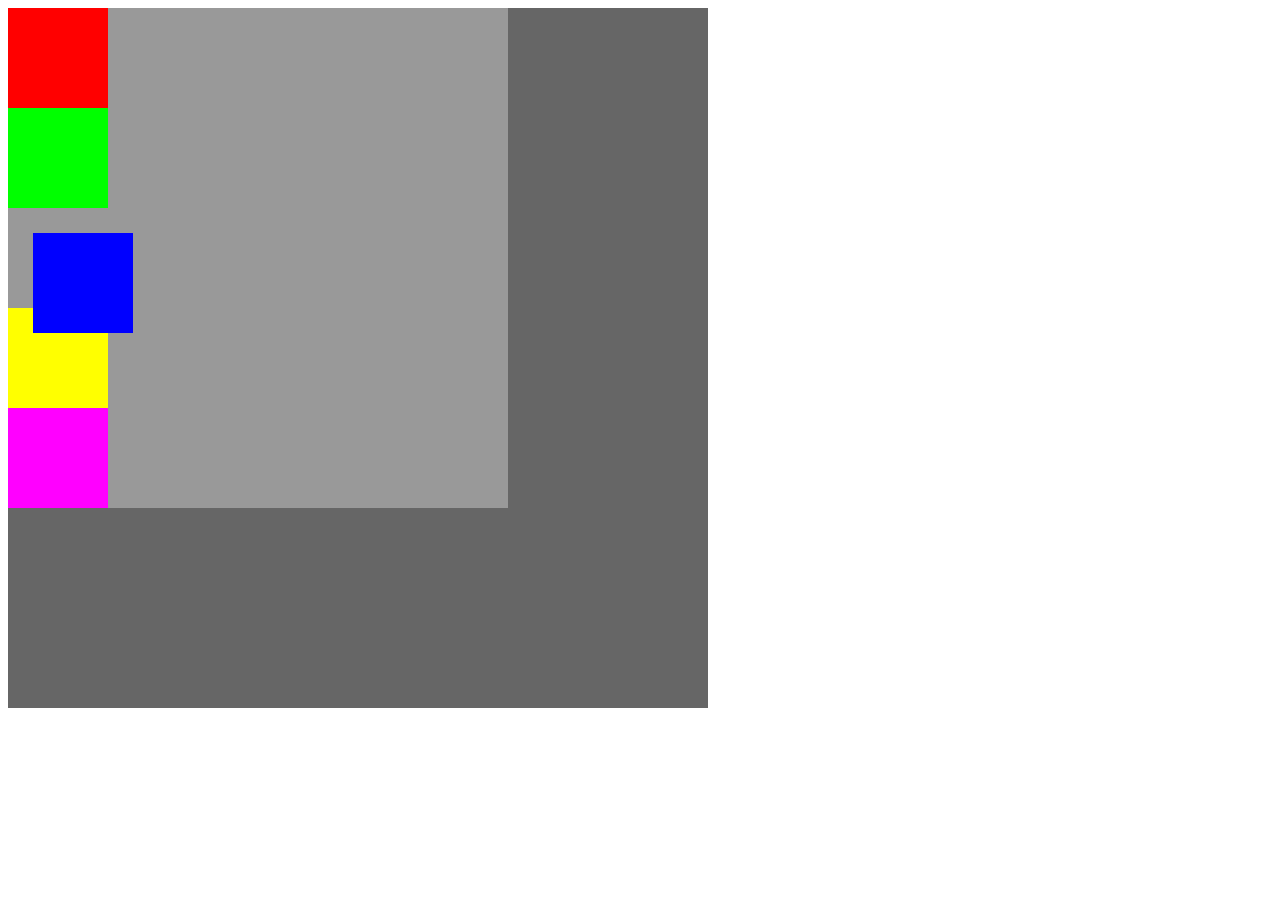
<file: ejemplos/position-relative.html>
<!DOCTYPE html>
<html lang="es">
<head>
    <meta charset="UTF-8">
    <meta name="viewport" content="width=device-width, initial-scale=1.0">
    <meta http-equiv="X-UA-Compatible" content="ie=edge">
    <title>Posicionamiento Relativo</title>
    <style>
        /*
            position relative:
                - El elemento NO sale del flujo normal de renderización, por lo cual
                    los elementos que están por debajo de él, siempre reconocen su posición.
                - A éste elemento le podemos especificar coordenadas utilizando las propiedades:
                    - left
                    - rigth
                    - top
                    - bottom
                - Si a un elemento lo posicionamos de manera relativa pero no especificamos coordenadas,
                    dicho elemento queda ubicado en su posición original.
                - Si especificamos coordenadas, el elemento tomará como referencia su posición original.
        */

        .abuelo {
            width: 700px;
            height: 700px;
            background-color: #666;
        }
        .padre {
            width: 500px;
            height: 500px;
            background-color: #999;
        }
        .hijo {
            width: 100px;
            height: 100px;
        }
        .hijo-1 {
            background-color: #f00;
        }
        .hijo-2 {
            background-color: #0f0;
        }
        .hijo-3 {
            background-color: #00f;
            position: relative;
            top: 25px;
            left: 25px;
        }
        .hijo-4 {
            background-color: #ff0;
        }
        .hijo-5 {
            background-color: #f0f;
        }
    </style>
</head>
<body>
    <div class="abuelo">
        <div class="padre">
            <div class="hijo hijo-1"></div>
            <div class="hijo hijo-2"></div>
            <div class="hijo hijo-3"></div>
            <div class="hijo hijo-4"></div>
            <div class="hijo hijo-5"></div>
        </div>
    </div>
</body>
</html>
</file>
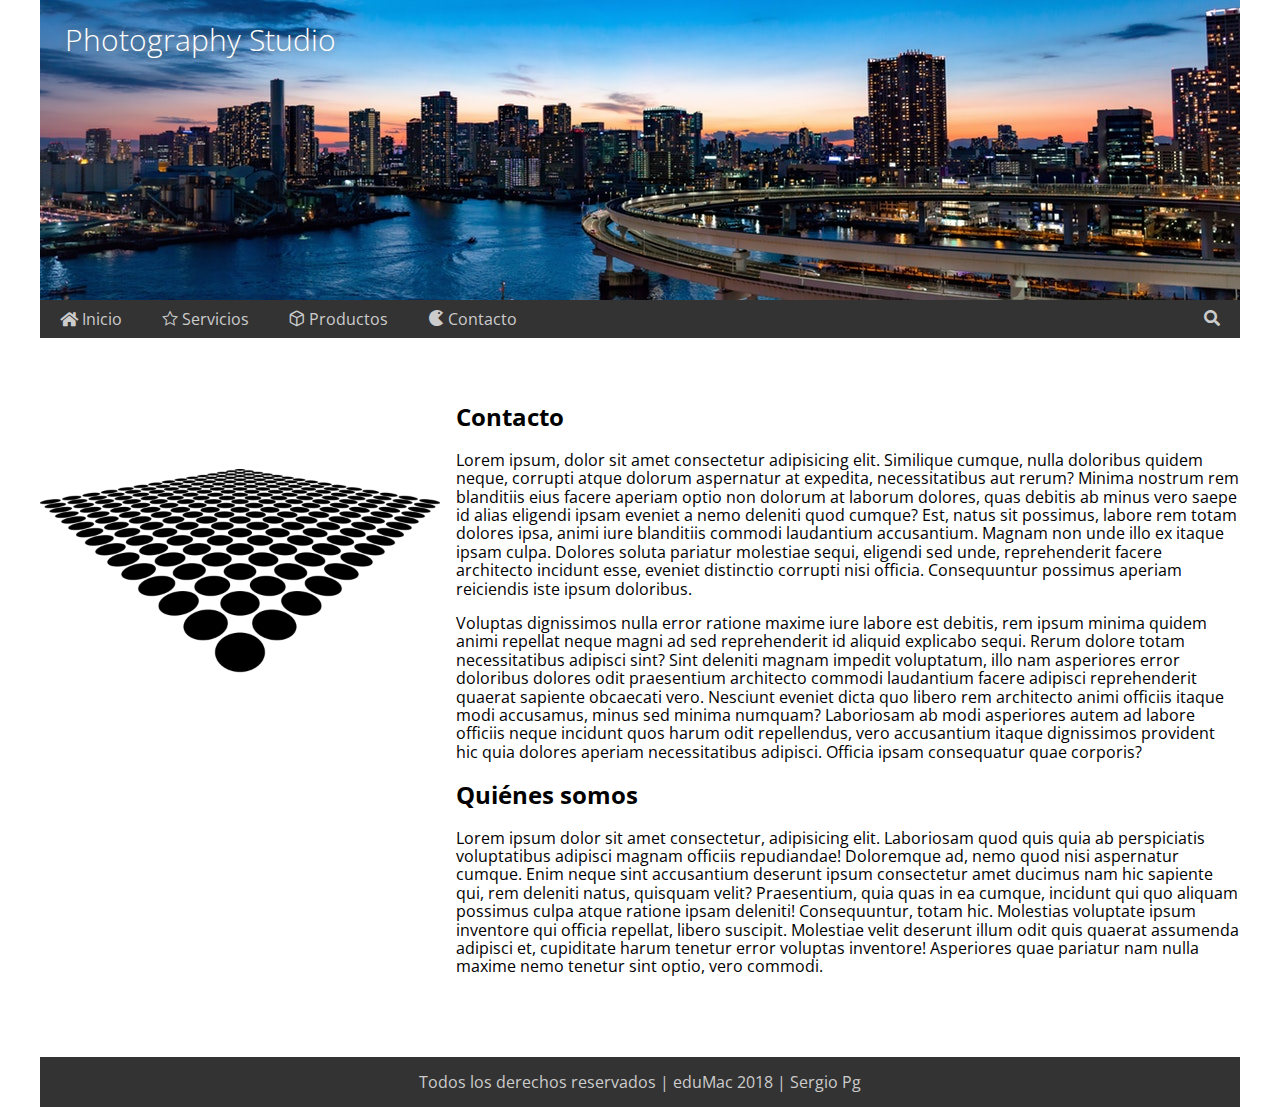
<file: ejercicio2/Contacto.html>
<!DOCTYPE html>
<html lang="es">
<head>
    <meta charset="UTF-8" />
    <meta name="viewport" content="width=device-width, initial-scale=1.0" />
    <meta http-equiv="X-UA-Compatible" content="ie=edge" />
    <title>Contacto</title>
    <link rel="stylesheet" href="css/main.css" />
</head>
<body>
    <div class="container">
        <header class="page-header">
            <h1>Photography Studio</h1>
            <img src="images/bg-header.jpg" alt="" />
        </header>
        <nav class="page-nav">
            <span class="fas fa-search"></span>
            <ul class="clearfix">
                <li><a href="index.html">
                    <span class="fas fa-home"></span>
                    Inicio
                </a></li>
                <li><a href="Servicios.html">
                    <span class="icon-star"></span>
                    Servicios
                </a></li>
                <li><a href="Productos.html">
                    <span class="icon-box"></span>
                    Productos
                </a></li>
                <li><a href="Contacto.html">
                    <span class="icon-pacman"></span>
                    Contacto
                </a></li>
            </ul>
        </nav>
        <main class="page-main">
            <section class="page-section">
                <div class="grid clearfix">
                    <div class="col col-left">
                        <img src="images/img-4.jpg" alt="">
                    </div>
                    <div class="col col-right">
                        <h2>Contacto</h2>
                        <p>Lorem ipsum, dolor sit amet consectetur adipisicing elit. Similique cumque, nulla doloribus quidem neque, corrupti atque dolorum aspernatur at expedita, necessitatibus aut rerum? Minima nostrum rem blanditiis eius facere aperiam optio non dolorum at laborum dolores, quas debitis ab minus vero saepe id alias eligendi ipsam eveniet a nemo deleniti quod cumque? Est, natus sit possimus, labore rem totam dolores ipsa, animi iure blanditiis commodi laudantium accusantium. Magnam non unde illo ex itaque ipsam culpa. Dolores soluta pariatur molestiae sequi, eligendi sed unde, reprehenderit facere architecto incidunt esse, eveniet distinctio corrupti nisi officia. Consequuntur possimus aperiam reiciendis iste ipsum doloribus.</p>
                        <p>Voluptas dignissimos nulla error ratione maxime iure labore est debitis, rem ipsum minima quidem animi repellat neque magni ad sed reprehenderit id aliquid explicabo sequi. Rerum dolore totam necessitatibus adipisci sint? Sint deleniti magnam impedit voluptatum, illo nam asperiores error doloribus dolores odit praesentium architecto commodi laudantium facere adipisci reprehenderit quaerat sapiente obcaecati vero. Nesciunt eveniet dicta quo libero rem architecto animi officiis itaque modi accusamus, minus sed minima numquam? Laboriosam ab modi asperiores autem ad labore officiis neque incidunt quos harum odit repellendus, vero accusantium itaque dignissimos provident hic quia dolores aperiam necessitatibus adipisci. Officia ipsam consequatur quae corporis?</p>
                        <h2>Quiénes somos</h2>
                        <p>Lorem ipsum dolor sit amet consectetur, adipisicing elit. Laboriosam quod quis quia ab perspiciatis voluptatibus adipisci magnam officiis repudiandae! Doloremque ad, nemo quod nisi aspernatur cumque. Enim neque sint accusantium deserunt ipsum consectetur amet ducimus nam hic sapiente qui, rem deleniti natus, quisquam velit? Praesentium, quia quas in ea cumque, incidunt qui quo aliquam possimus culpa atque ratione ipsam deleniti! Consequuntur, totam hic. Molestias voluptate ipsum inventore qui officia repellat, libero suscipit. Molestiae velit deserunt illum odit quis quaerat assumenda adipisci et, cupiditate harum tenetur error voluptas inventore! Asperiores quae pariatur nam nulla maxime nemo tenetur sint optio, vero commodi.</p>
                    </div>
                </div>
            </section>
        </main>
        <footer class="page-footer">
            <p>Todos los derechos reservados | eduMac 2018 | Sergio Pg</p>
        </footer>
    </div>
    <div id="js">
        <script src="js/lib/jquery-3.3.1.min.js"></script>
        <script src="js/main.js"></script>
    </div>
</body>
</html>
</file>
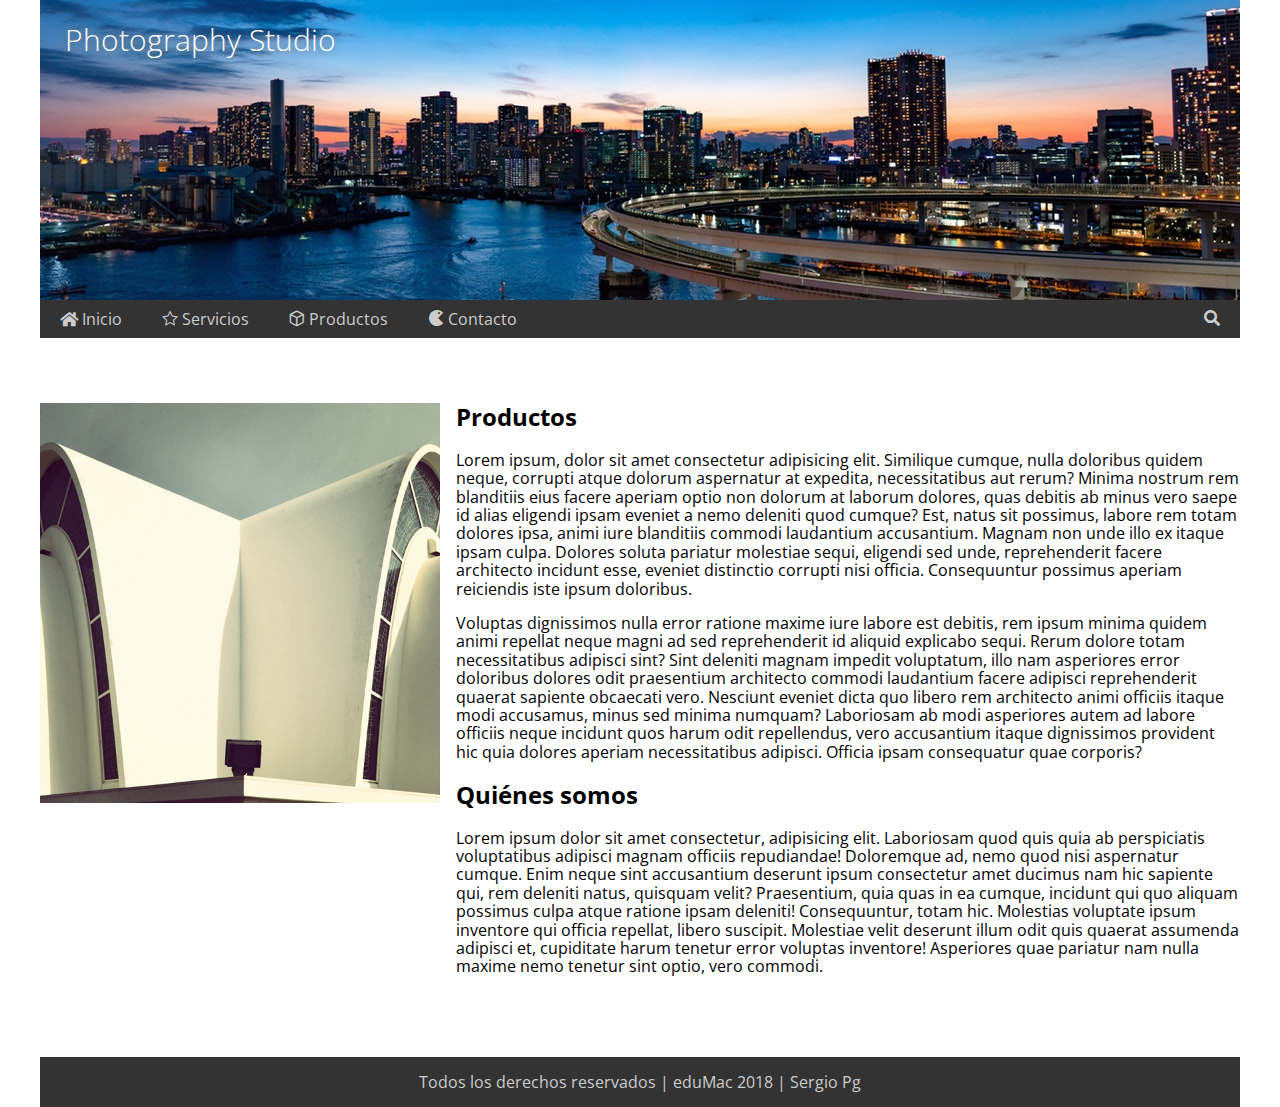
<file: ejercicio2/Productos.html>
<!DOCTYPE html>
<html lang="es">
<head>
    <meta charset="UTF-8" />
    <meta name="viewport" content="width=device-width, initial-scale=1.0" />
    <meta http-equiv="X-UA-Compatible" content="ie=edge" />
    <title>Productos</title>
    <link rel="stylesheet" href="css/main.css" />
</head>
<body>
    <div class="container">
        <header class="page-header">
            <h1>Photography Studio</h1>
            <img src="images/bg-header.jpg" alt="" />
        </header>
        <nav class="page-nav">
            <span class="fas fa-search"></span>
            <ul class="clearfix">
                <li><a href="index.html">
                    <span class="fas fa-home"></span>
                    Inicio
                </a></li>
                <li><a href="Servicios.html">
                    <span class="icon-star"></span>
                    Servicios
                </a></li>
                <li><a href="Productos.html">
                    <span class="icon-box"></span>
                    Productos
                </a></li>
                <li><a href="Contacto.html">
                    <span class="icon-pacman"></span>
                    Contacto
                </a></li>
            </ul>
        </nav>
        <main class="page-main">
            <section class="page-section">
                <div class="grid clearfix">
                    <div class="col col-left">
                        <img src="images/img-3.jpg" alt="">
                    </div>
                    <div class="col col-right">
                        <h2>Productos</h2>
                        <p>Lorem ipsum, dolor sit amet consectetur adipisicing elit. Similique cumque, nulla doloribus quidem neque, corrupti atque dolorum aspernatur at expedita, necessitatibus aut rerum? Minima nostrum rem blanditiis eius facere aperiam optio non dolorum at laborum dolores, quas debitis ab minus vero saepe id alias eligendi ipsam eveniet a nemo deleniti quod cumque? Est, natus sit possimus, labore rem totam dolores ipsa, animi iure blanditiis commodi laudantium accusantium. Magnam non unde illo ex itaque ipsam culpa. Dolores soluta pariatur molestiae sequi, eligendi sed unde, reprehenderit facere architecto incidunt esse, eveniet distinctio corrupti nisi officia. Consequuntur possimus aperiam reiciendis iste ipsum doloribus.</p>
                        <p>Voluptas dignissimos nulla error ratione maxime iure labore est debitis, rem ipsum minima quidem animi repellat neque magni ad sed reprehenderit id aliquid explicabo sequi. Rerum dolore totam necessitatibus adipisci sint? Sint deleniti magnam impedit voluptatum, illo nam asperiores error doloribus dolores odit praesentium architecto commodi laudantium facere adipisci reprehenderit quaerat sapiente obcaecati vero. Nesciunt eveniet dicta quo libero rem architecto animi officiis itaque modi accusamus, minus sed minima numquam? Laboriosam ab modi asperiores autem ad labore officiis neque incidunt quos harum odit repellendus, vero accusantium itaque dignissimos provident hic quia dolores aperiam necessitatibus adipisci. Officia ipsam consequatur quae corporis?</p>
                        <h2>Quiénes somos</h2>
                        <p>Lorem ipsum dolor sit amet consectetur, adipisicing elit. Laboriosam quod quis quia ab perspiciatis voluptatibus adipisci magnam officiis repudiandae! Doloremque ad, nemo quod nisi aspernatur cumque. Enim neque sint accusantium deserunt ipsum consectetur amet ducimus nam hic sapiente qui, rem deleniti natus, quisquam velit? Praesentium, quia quas in ea cumque, incidunt qui quo aliquam possimus culpa atque ratione ipsam deleniti! Consequuntur, totam hic. Molestias voluptate ipsum inventore qui officia repellat, libero suscipit. Molestiae velit deserunt illum odit quis quaerat assumenda adipisci et, cupiditate harum tenetur error voluptas inventore! Asperiores quae pariatur nam nulla maxime nemo tenetur sint optio, vero commodi.</p>
                    </div>
                </div>
            </section>
        </main>
        <footer class="page-footer">
            <p>Todos los derechos reservados | eduMac 2018 | Sergio Pg</p>
        </footer>
    </div>
    <div id="js">
        <script src="js/lib/jquery-3.3.1.min.js"></script>
        <script src="js/main.js"></script>
    </div>
</body>
</html>
</file>
<file: ejercicio1/css/main.css>
@charset "UTF-8";
/*
esto es un comentario
*/

/* 
	Sintaxis de una regla CSS

selector {
	nombre-propiedad: valor;
	nombre-propiedad: valor;
	...
}

p.ejemplo. Para establecer el color rojo en las etiquetas de parrafo sería de la siguiente manera:

p {
	color: #F00;
}
	selectores básicos:
		1. Por etiqueta: se escribe únicamente el nombre de la etiqueta.

              p {
			  color: #00f;
               }
		2. Por clase: se escribe un "." seguido del valor del atributo "class".
			siempre utulizar selectores por clase para poder reciclar reglas. 
				.font-blue´{
				color: #00f;
				}
		3. Por identificador: se escribe un "#" seguido del valor del atributo "id".
			no se deberían crear selectores por "id" ya que las reglas css no se podrían reciclar
				#font-blue{
				color:#00f;
				}
  		Convenciones para los valore de atributo "class".
			1. Siempre en minusculas.
			2. Palabras separadas por guion medio. 
			3. No espacios ni caracteres especiales.
				ejemplo: 	
  					.section-font-blue{...}

		Convenciones para los valores de atributo "id":
			1. utilizar formato Camer Case Lowecase, es decir:
				-No espacios
				-Primer palabra en minusculas.
				-A partir de la segunda palabra con inicial mayuscula. 
					EJEMPLO:
						#sectionFontBlue{...}

			Selectores descendientes: EJEMPLO:  
				.page-header h1{
				marge
							}

						tu le indicas la posicion del elemento al cual se le tiene que aplicar una determinada propiedad.
						el h1 debe estar dentro de un atributo .page-header, 

*/

body {
	margin: 0px;
}
.container {
	max-width: 1200px;
	/*
	para centrar elemento de bloque, tenemos que establecer un márgen automático a la izquierda y también a la derecha.
	*/
	margin: 0 auto;
}
#mainContainer {
	background-color: #25B607;
}
.page-header {
	height: 300px;
	padding: 25px;
	background: transparent url("../images/img01.jpg") no-repeat center center;
}
.page-header h1 {
	margin: 0;
	font-family: arial;
	font-size: 30px;
	font-weight: normal;
	color: #fff;
	text-shadow: 1px 1px 4px #f00;
}
.page-nav {
	background-color: #666;
}
.page-nav ul {
	margin: 0;
	padding: 0;
	list-style: none;
}
.page-nav li{
	display: inline-block;
}
.page-nav a {
	display: block;
	background-color: #666;
	padding: 10px 20px;
	font-family: arial;
	font-size: 14px;
	text-decoration: none;
	text-transform: uppercase;
	color: #ccc;
	transition: all .3s;
}
.page-nav a:hover {
	background-color: #333;
	color: #fff;
}
.page-main {
	font-family: arial;
	line-height: 1.8;
}
.page-main img{
	max-height: 300px;
	border: 5px solid #fff;
	box-shadow: 0 0 12px #f00;
}
.page-footer {
	background-color: #666;
	padding: 16px;
}
.page-footer p{
	margin: 0;
	text-align: center;
	font-family: arial;
	font-size: 14px;
	color: #ccc;
}
</file>
<file: template_blog/css/main.css>
@charset "UTF-8";

/* Generals */
body {
	margin: 0;
	font-family: arial;
	font-size: 14px;
}
.container {
	max-width: 1024px;
	margin: 0 auto;
}

/* Header */
.page-header {
	position: relative;
}
.page-header h1 {
	margin: 0;
	font-size: 45px;
	font-weight: 400;
	position: absolute;
	top: 15px;
	left: 25px;
	color: #fff;
	text-shadow: 0 0 10px #666;
}
.page-header img {
	display: block;
	max-width: 100%;
	margin: 0 auto;
}

/* Nav */
.page-nav ul {
	margin: 0;
	padding: 0;
	list-style-type: none;
}
.page-nav li {
	width: 25%;
	float: left;
}
.page-nav a {
	display: block;
	background-color: #333;
	padding: 10px 0;
	text-transform: uppercase;
	text-decoration: none;
	text-align: center;
	color: #ccc;
}

/* Main */
.page-main {
	padding-bottom: 65px;
}
.page-main h2 {
	font-size: 35px;
	font-weight: 400;
	margin: 30px 0;
}
.page-main p {
	line-height: 1.5;
	margin: 25px 0;
}
.page-main img {
	border: 8px solid #ddd;
}
.page-main ul {
	margin: 30px 0;
}
.page-main li {
	margin-bottom: 10px;
}
.page-main li a {
	color:#BE006E;
}
.section-blog,
.aside-blog {
	padding-top: 35px;
}
.section-blog h2:first-child,
.aside-blog h3:first-child {
	margin-top: 0;
}
.section-blog {
	width: 74%;
	padding-right: 1%;
	float: left;
}
.aside-blog {
	width: 24%;
	padding-left: 1%;
	float: right;
}

/* Article blog */
.article-blog {
	padding: 15px 0 50px;
	border-top: 1px solid #BE006E;
}
.article-blog h3 {
	margin: 15px 0 5px;
	font-size: 25px;
	font-weight: 400;
}
.article-blog img {
	border-width: 4px;
}
.article-blog time {
	display: block;
	margin: 5px 0;
	font-size: 12px;
	color: #999;
}
.article-blog small {
	color: #999;
}
.article-blog a {
	color: #333;
	text-decoration: none;
}
.article-blog a:hover {
	color: #BE006E;
}
.article-blog a:hover img {
	border-color: #BE006E;
}

/* Footer */
.page-footer {
	background-color: #333;
	padding: 15px 0;
	text-align: center;
	color: #ccc;
}
.page-footer p {
	margin: 0;
}

/* Helpers*/
.clearfix:before,
.clearfix:after {
	content: " ";
	display: block;
}
.clearfix:after {
	clear: both;
}
</file>
<file: ejercicio-js/css/main.css>
@charset "UTF-8";

/* Fonts */
@import url("https://fonts.googleapis.com/css?family=Open+Sans:300,300i,400,400i,600,600i,700,700i");

/* General */
@import url("lib/normalize.css");

body {
    font-family: "Open Sans", sans-serif;
}
.container {
    max-width: 1200px;
    margin: 0 auto;
}
img {
    display: block;
    max-width: 100%;
}
ul, ol {
    margin: 0;
    padding: 0;
    list-style-type: none;
}

/* Header */

/* Nav */

/* Main */
    .areas {
        border: 1px solid #ccc;
        padding: 20px;

    }
    .my-button {
        background-color: #555;
        margin: 10px 0;
        padding: 10px 20px;
        border: none;
        border-radius: 3px;
        color: #f2f2f2;
        cursor: pointer;
        outline: none;
        transition: all .3s;
    }
    .my-button:hover {
        background-color: cornflowerblue;
        color: #fff;
    }
    .container {
        padding-top: 400px;
    }
    .page-header {
        position: fixed;
        top: 0;
        left: 35%;
        right: 35%;
    }
    .content-image {
        margin: 0 auto;
    }

/* Footer */

/*Grid */ 
.grid{
    margin-left: -16px;
}
.grid::before,
.grid:after {
    content: "";
    display:block;
}
.grid:after {
    clear: both;
}
.col { 
    box-sizing: border-box;
    padding-left: 16px;
}

@media screen and (min-width:768px)  {
    .col {
        float: left;
    }

    .col-tb-1 {
        width: 8.33%;
    }
    .col-tb-2 {
        width: 16.66%;
    }
    .col-tb-3 {
        width: 25%;
    }
    .col-tb-4 {
        width: 33.33%;
    }
    .col-tb-5 {
        width: 41.66%;
    }
    .col-tb-6 {
        width: 50%;
    }
    .col-tb-7 {
        width: 58.33%;
    }
    .col-tb-8 {
        width: 66.66%;
    }
    .col-tb-9 {
        width: 75%;
    }
    .col-tb-10 {
        width: 83.33%;
    }
    .col-tb-11 {
        width: 91.66%;
    }
    .col-tb-12 {
        width: 100%;
}
@media screen and (min-width:992px) {
    .col-dk-1 {
        width: 8.33%;
    }
    .col-dk-2 {
        width: 16.66%;
    }
    .col-dk-3 {
        width: 25%;
    }
    .col-dk-4 {
        width: 33.33%;
    }
    .col-dk-5 {
        width: 41.66%;
    }
    .col-dk-6 {
        width: 50%;
    }
    .col-dk-7 {
        width: 58.33%;
    }
    .col-dk-8 {
        width: 66.66%;
    }
    .col-dk-9 {
        width: 75%;
    }
    .col-dk-10 {
        width: 83.33%;
    }
    .col-dk-11 {
        width: 91.66%;
    }
    .col-dk-12 {
        width: 100%;
}



/* Helpers */
.clearfix:before,
.clearfix:after {
    content: "";
    display: block;
}
.clearfix:after {
    clear: both; 
}
</file>
<file: ejercicio2/css/main.css>
@charset "UTF-8";

/* Fonts */
@import url("lib/fontawesome-all.min.css");
@import url("lib/font-serch.css");
@import url("https://fonts.googleapis.com/css?family=Open+Sans:300,300i,400,400i,600,600i,700,700i");

/* General */
@import url("lib/normalize.css");

body {
    font-family: "Open Sans", sans-serif;
}
.container {
    max-width: 1200px;
    margin: 0 auto;
}
img {
    display: block;
    max-width: 100%;
}
ul, ol {
    margin: 0;
    padding: 0;
    list-style-type: none;
}

/* Header */
.page-header {
    position: relative;
}
.page-header h1 {
    position: absolute;
    top: 25px;
    left: 25px;
    margin: 0;
    line-height: 1;
    font-weight: 300;
    font-size: 30px;
    color: #fff;
    text-shadow: 0 0 8px #666;
}

/* Nav */
.page-nav {
    background-color: #333;
}
.page-nav li {
    float: left;
}
.page-nav a {
    display: block;
    color: #ccc;
    text-decoration: none;
    padding: 10px 20px;
    transition: all .3s;
    /*
        transition: recibe una lista de propiedades a transicionar.
            Cada propiedad de la lista debe tener especificado el tiempo de transición,
            el cual puede ser en segundos (s) o milisegundos (ms).
        
            sintaxis:
            transition: [propiedad tiempo], ...;
            transition: background-color 300ms;
            transition: background-color .3s;
            transition: background-color .3s, color .5s;
            transition: all .3s;
    */
}
.page-nav a:hover {
    background-color: #666;
    color: #fff;
    /* font-size: 20px; */
}
.page-nav .fa-search {
    color: #ccc;
    float: right;
    margin: 10px 20px 0;
    cursor: pointer;
}

/* Main */
.page-main {
    padding: 65px 0;
}
.page-main h2:first-child {
    margin-top: 0;
}

/* Grid */
.grid .col-left {
    float: left;
    width: 33.33%;
}
.grid .col-right {
    padding-left: 16px;
    float: right;
    width: 66.66%;
    box-sizing: border-box;
    /*
        box-sizing: valor por defecto "content-box".
            content-box: Ancho del contenido es únicamente el contenido,
                es decir, que los valores de "margin", "padding" y "border" se
                sumarán.

            border-box: Ancho del contenido es la suma de "contenido" + "padding" + "border".
                es decir, que los valores de "padding" y "border" se toman del ancho establecido.
    */
}

/* Footer */
.page-footer {
    background-color: #333;
    padding: 16px 0;
}
.page-footer p {
    margin: 0;
    text-align: center;
    color: #ccc;
}

/* Helpers */
.clearfix:before,
.clearfix:after {
    content: "";
    display: block;
}
.clearfix:after {
    clear: both; /* [both | left | right] */
}
</file>
<file: ejercicio3/css/main.css>
@charset "UTF-8";

/* Fonts */
@import url("https://fonts.googleapis.com/css?family=Open+Sans:300,300i,400,400i,600,600i,700,700i");

/* General */
@import url("lib/normalize.css");

body {
    font-family: "Open Sans", sans-serif;
}
.container {
    box-shadow: 0 0 20px #999;
    max-width: 1200px;
    margin: 0 auto;
}
img {
    display: block;
    max-width: 100%;
}
ul, ol {
    margin: 0;
    padding: 0;
    list-style-type: none;
}

/* Header */
.page-header {
    position: relative;
}
.page-header h1 {
    position: absolute;
    top: 25px;
    left: 25px;
    margin: 0;
    line-height: 1;
    font-weight: 300;
    font-size: 50px;
    color: #fff;
    text-transform: uppercase;
    text-shadow: 0 0 10px #666;
}

/* Page Content (es el contenedor de main y de nav) */
.page-content {
        background-color: #333;
}


/* Nav */
.page-nav {
    float: left;
    width: 20%;
    
}

.page-nav a {
    display: block;
    padding: 15px 20px;
    color: #666;
    text-decoration: none;
    transition: all .3s;

}

.page-nav a:hover,
.page-nav a.active {
    background-color: rgb(255, 166, 0);
    color: #fff;
}

/* Main */
.page-main {
    float: right;
    width: 80%;
    background-color: #fff;
    padding: 0 16px 65px;
    box-sizing: border-box;
    
}

/* Main h2 */

.page-main h2 {
    color: #666;
    font-size: 30px;
    font-weight: 400;
    text-transform: uppercase;
}

.page-main {
    color: #444;
    line-height: 1.4;
    text-align: justify;
}

.page-main img  {
    max-width: 350px;
    float: left;
    margin:0 16px 16px 0;
}

/* Footer */
.page-footer {
    background-color: rgb(255, 166, 0);
    padding: 20px 0;
}

/* Helpers */
.clearfix:before,
.clearfix:after {
    content: "";
    display: block;
}
.clearfix:after {
    clear: both; 
}
</file>
<file: ejercicio4/css/main.css>
@charset "UTF-8";

/* Fonts */
@import url("https://fonts.googleapis.com/css?family=Open+Sans:300,300i,400,400i,600,600i,700,700i");

/* General */
@import url("lib/normalize.css");

body {
    font-family: "Open Sans", sans-serif;
}
.container {
    max-width: 1200px;
    margin: 0 auto;
}
img {
    display: block;
    max-width: 100%;
}
ul, ol {
    margin: 0;
    padding: 0;
    list-style-type: none;
}

/* Header */

/* Nav */

/* Main */
.col {
    margin-bottom: 25px;
}

/* Footer */

/* Media Queries */ 
/*@media screen and (min-width: 700px) and (max-width: 900px) {
        /* todas las reglas CSS dentro de este bloque estarán activas cuando el ancho del
        navegador sea igual o mayor a 700px; y menor o igual a 900px

body {
    background-color:#ff0;
}

}*/

/* Tablet styles*/
@media screen and (min-width:768px) {
    .col {
            float: left;
    }

    .col-1,
    .col-2 {
        width: 50%;
}

/* Desktop styles*/
@media screen and (min-width: 992px) {
    .col-1,
    .col-2,
    .col-3 {
        width: 33.33%;
    }
}

/* Helpers */
.clearfix:before,
.clearfix:after {
    content: "";
    display: block;
}
.clearfix:after {
    clear: both; 
}
</file>
<file: ejercicio6/css/main.css>
@charset "UTF-8";

/* Fonts */
@import url("https://fonts.googleapis.com/css?family=Open+Sans:300,300i,400,400i,600,600i,700,700i");

/* General */
@import url("lib/normalize.css");
body {
	font-family: "Open Sans", sans-serif;
}
.container {
	max-width: 1200px;
	margin: 0 auto;
}
img {
	display: block;
	max-width: 100%;
}
ul, ol {
	margin: 0;
	padding: 0;
	list-style-type: none;
}
/* Header */
.page-header {
	position: relative;
}
.page-header h1 {
	position: absolute;
	top: 25px;
	left: 25px;
	margin: 0;
	font-size: 35px;
	font-weight: 400px;
	text-transform: uppercase;
	text-shadow: 1px 1px 5px #666;
	color: #ccc;
}
/* Nav */
.page-nav {
	padding: 20px 0;
}
.page-nav li {
	display: inline-block;
}
.page-nav li + li {
	margin-left: 16px;
}
.page-nav a {
	display: block;
	text-decoration: none;
	text-transform: uppercase;
	color: #EB0609;
}
.page-nav a:hover {
	text-decoration: underline;
}
/* Main */
.page-main {
	padding: 65px 0;
}
.page-main h2 {
	font-size: 30px;
	font-weight: 400px;
	color: #0685C8;
}
.page-main h2:first-child {
	margin-top: 0;
}
.page-main p {
	line-height: 1.6;
}


/* Footer */
.page-footer {
	padding: 16px;
	text-align: center;
	border-top: 1px solid #ccc;
}

.page-footer p {
	margin: 0;
	font-size: 14px;
	color:#BA5605;
}

/*Grid */
.grid {
	margin-left: -16px;
}
.grid::before, .grid:after {
	content: "";
	display: block;
}
.grid:after {
	clear: both;
}
.col {
	box-sizing: border-box;
	padding-left: 16px;
}

@media screen and (min-width:768px) {
.col {
	float: left;
}
.col-tb-1 {
	width: 8.33%;
}
.col-tb-2 {
	width: 16.66%;
}
.col-tb-3 {
	width: 25%;
}
.col-tb-4 {
	width: 33.33%;
}
.col-tb-5 {
	width: 41.66%;
}
.col-tb-6 {
	width: 50%;
}
.col-tb-7 {
	width: 58.33%;
}
.col-tb-8 {
	width: 66.66%;
}
.col-tb-9 {
	width: 75%;
}
.col-tb-10 {
	width: 83.33%;
}
.col-tb-11 {
	width: 91.66%;
}
.col-tb-12 {
	width: 100%;
}
}

@media screen and (min-width:992px) {
.col-dk-1 {
	width: 8.33%;
}
.col-dk-2 {
	width: 16.66%;
}
.col-dk-3 {
	width: 25%;
}
.col-dk-4 {
	width: 33.33%;
}
.col-dk-5 {
	width: 41.66%;
}
.col-dk-6 {
	width: 50%;
}
.col-dk-7 {
	width: 58.33%;
}
.col-dk-8 {
	width: 66.66%;
}
.col-dk-9 {
	width: 75%;
}
.col-dk-10 {
	width: 83.33%;
}
.col-dk-11 {
	width: 91.66%;
}
.col-dk-12 {
	width: 100%;
}
}
/* Helpers */
.clearfix:before, .clearfix:after {
	content: "";
	display: block;
}
.clearfix:after {
	clear: both;
}
</file>
<file: template/css/main.css>
@charset "UTF-8";

/* Fonts */
@import url("https://fonts.googleapis.com/css?family=Open+Sans:300,300i,400,400i,600,600i,700,700i");

/* General */
@import url("lib/normalize.css");

body {
    font-family: "Open Sans", sans-serif;
}
.container {
    max-width: 1200px;
    margin: 0 auto;
}
img {
    display: block;
    max-width: 100%;
}
ul, ol {
    margin: 0;
    padding: 0;
    list-style-type: none;
}

/* Header */

/* Nav */

/* Main */

/* Footer */

/*Grid */ {
    margin-left: -16px;
}
.grid::before,
.grid:after {
    content: "";
    display:block;
}
.grid:after {
    clear: both;
}
.col { 
    box-sizing: border-box;
    padding-left: 16px;
}

@media screen and (min-width:768px)  {
    .col {
        float: left;
    }

    .col-tb-1 {
        width: 8.33%;
    }
    .col-tb-2 {
        width: 16.66%;
    }
    .col-tb-3 {
        width: 25%;
    }
    .col-tb-4 {
        width: 33.33%;
    }
    .col-tb-5 {
        width: 41.66%;
    }
    .col-tb-6 {
        width: 50%;
    }
    .col-tb-7 {
        width: 58.33%;
    }
    .col-tb-8 {
        width: 66.66%;
    }
    .col-tb-9 {
        width: 75%;
    }
    .col-tb-10 {
        width: 83.33%;
    }
    .col-tb-11 {
        width: 91.66%;
    }
    .col-tb-12 {
        width: 100%;
}
@media screen and (min-width:992px) {
    .col-dk-1 {
        width: 8.33%;
    }
    .col-dk-2 {
        width: 16.66%;
    }
    .col-dk-3 {
        width: 25%;
    }
    .col-dk-4 {
        width: 33.33%;
    }
    .col-dk-5 {
        width: 41.66%;
    }
    .col-dk-6 {
        width: 50%;
    }
    .col-dk-7 {
        width: 58.33%;
    }
    .col-dk-8 {
        width: 66.66%;
    }
    .col-dk-9 {
        width: 75%;
    }
    .col-dk-10 {
        width: 83.33%;
    }
    .col-dk-11 {
        width: 91.66%;
    }
    .col-dk-12 {
        width: 100%;
}



/* Helpers */
.clearfix:before,
.clearfix:after {
    content: "";
    display: block;
}
.clearfix:after {
    clear: both; 
}
</file>
